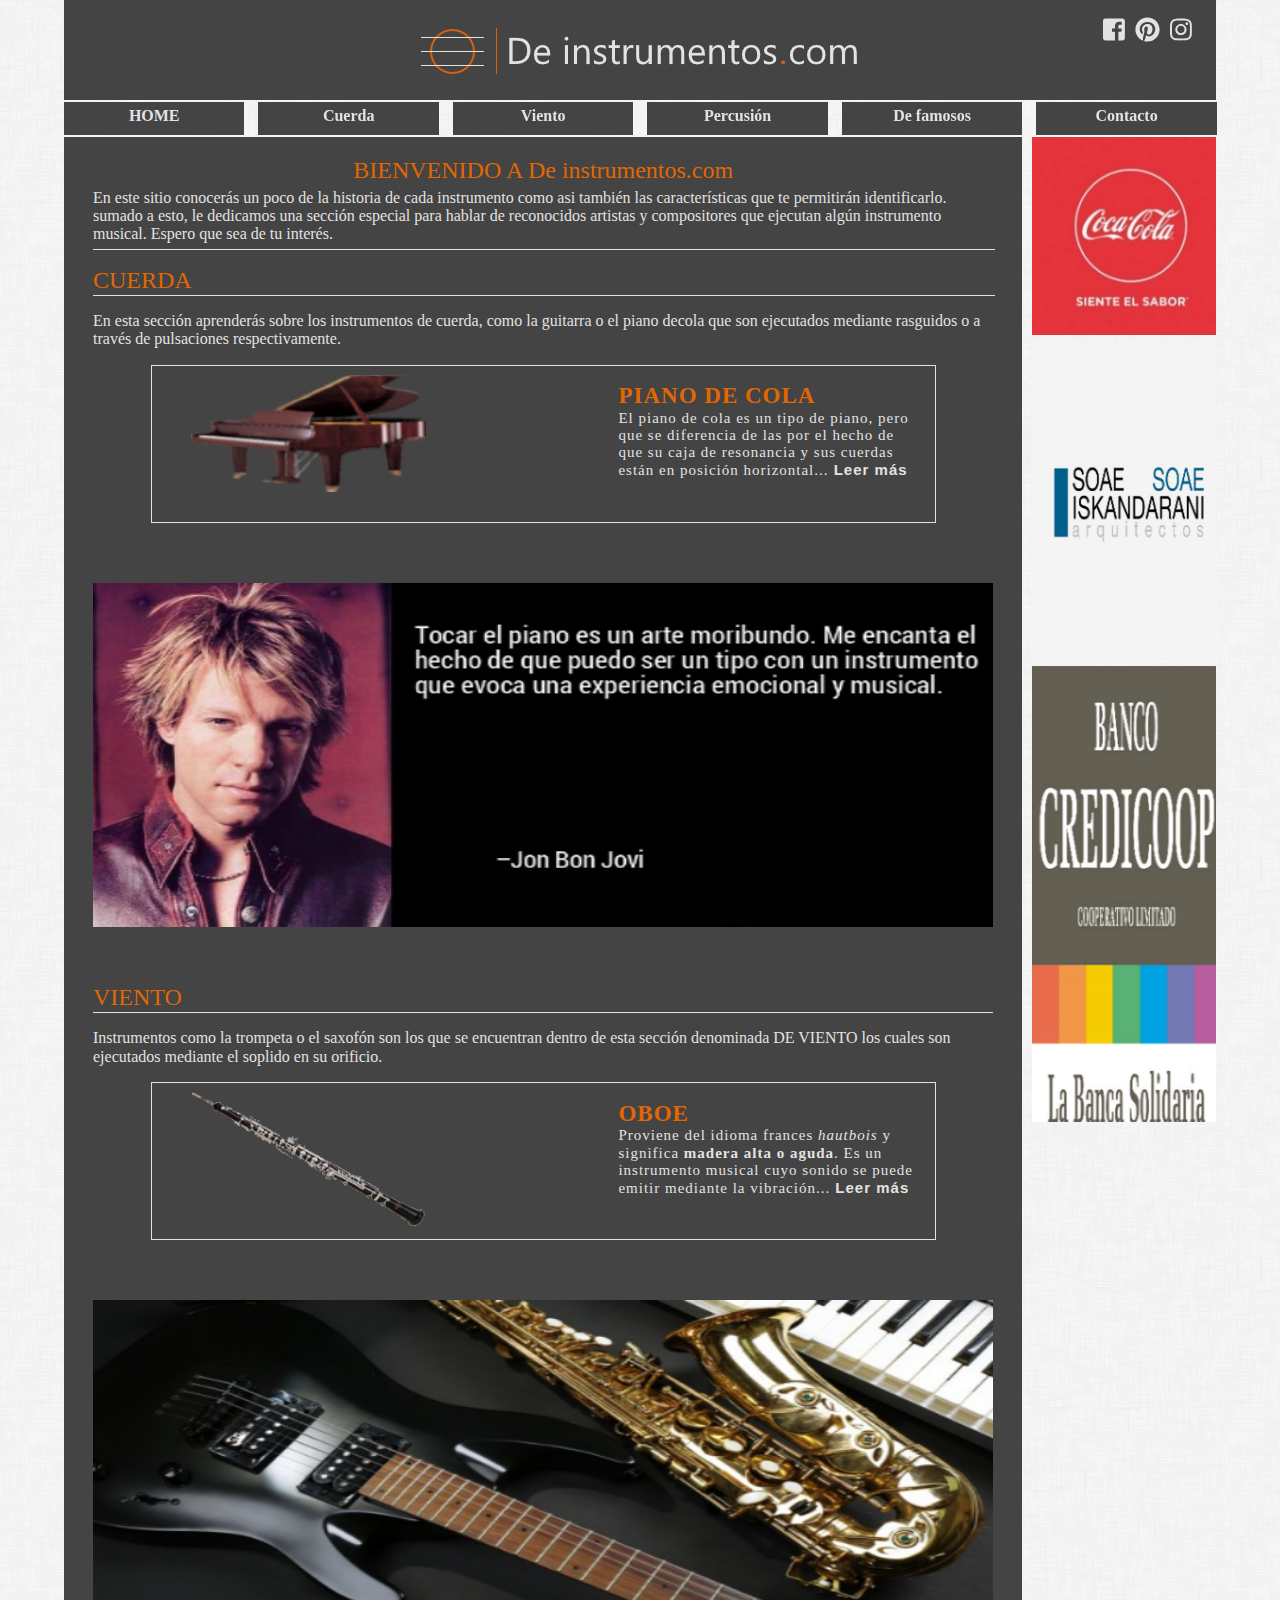
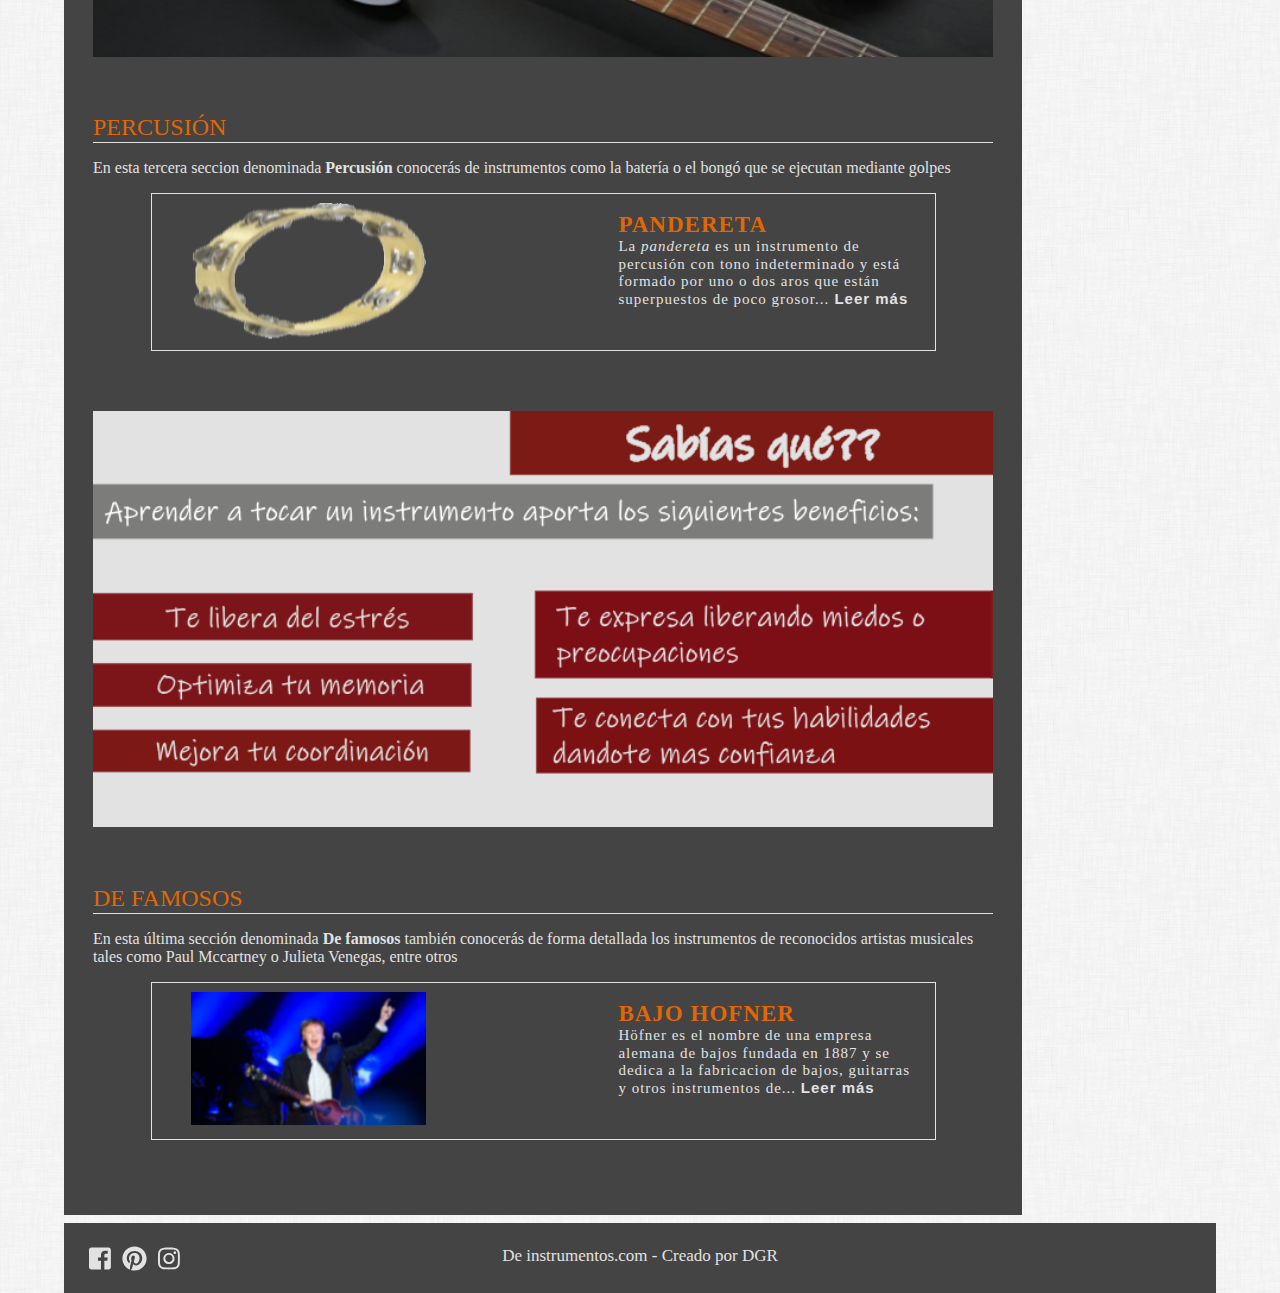
<file: index.html>
<!DOCTYPE html>
<html lang="es">
<head>
	<link rel="stylesheet" href="normalize.css"/>

	<meta charset="utf-8">

	<title>De instrumentos.com</title>

	<!--favicon-->
	<link rel="shortcut icon" href="favicon.ico"/>

	<!--Ajustes de las pantallas-->
	<link rel="stylesheet" type="text/css" href="css/estilos.css"/>

	<meta name="viewport" content="width-device-width initial-scale=1.0">

	<script src="js/all.js"></script>

	<script src="https://code.jquery.com/jquery-3.6.0.min.js"></script><!--importo jquery desde internet para usar sus funcionalidades mediante este link-->
</head>
<body>

<!--contenedor del sitio-->
<div id="contenedor">
	<header>
		<input type="checkbox" id="btn-menu">
		<label for ="btn-menu"><i class="fas fa-bars"></i></label>
		<div id="marca">
			<a href="index.html"><h1 class="logo">De instrumentos.com</h1></a>
		</div>
		<div id="redes">
			<a href="https://es-la.facebook.com/" target="new"> <i class= "socmed fab fa-facebook-square"> </i></a>
			<a href="https://ar.pinterest.com/" target="new"> <i class= "socmed fab fa-pinterest"> </i></a>
			<a href="https://www.instagram.com/" target="new"><i class= "socmed fab fa-instagram"> </i></a>
		</div>
	    <nav>
	    	<ul id="menuprincipal"> <!--EL UL SIGNIFICA QUE LOS ITEMS NO ESTAN ORDENADOS POR NUMEROS COMO EN UN LIBRO DE DERECHO-->
				<li class="li">
					<a href="index.html">HOME</a>
				</li>
				<li class="li">
					<a href="#">Cuerda<i class="arrow fas fa-angle-down"></i></a>
					<ul>
						<li>
							<a href="piano de cola.html">Piano de cola</a>
						</li>
					</ul>
			</li>
			<li class="li">
				<a href="#">Viento<i class="arrow fas fa-angle-down"></i></a>
				<ul>
					<li>
						<a href="oboe.html">Oboe</a>
					</li>
				</ul>
			</li>
			<li class="li">
				<a href="#">Percusión<i class="arrow fas fa-angle-down"></i></a>
				<ul>
					<li>
						<a href="pandereta.html">Pandereta</a>
					</li>
				</ul>
			</li>
			<li class="li">
				<a href="#">De famosos<i class="arrow fas fa-angle-down"></i></a>
				<ul>
					<li>
						<a href="hofner.html">Hofner</a>
					</li>
				</ul>
			</li>
			<li class="li">
				<a href="contacto.html">Contacto</a>
			</li>
		</ul>
		<div style="clear: both"></div><!--sirve para que lo que sigue abajo no tenga float derecha o izquierda-->
	</nav>
	</header>
   <section id="wrapper">
<section>
    <article id="bienvenida">
		<h2>BIENVENIDO A De instrumentos.com </h2>
	 	   <p>  
           En este sitio conocerás un poco de la historia de cada instrumento como asi también las características que te permitirán identificarlo. sumado a esto, le dedicamos una sección especial para hablar de reconocidos artistas y compositores que ejecutan algún instrumento musical. Espero que sea de tu interés.		
		</p>
		<hr noshade="noshade" color="e2e2e2" size="1" width="100%"/>	
	</article>
</section>
<section>
	<article class="introducciones">
		<h3>CUERDA</h3>
		<div class="hr">
		<hr noshade="noshade" color="e2e2e2" width="100%" size="1"/>
		</div>	
			<p>
				En esta sección aprenderás sobre los instrumentos de cuerda, como la guitarra o el piano decola que son ejecutados mediante rasguidos o a través de pulsaciones respectivamente.
			</p>
	</article>
</section>
<section>
	<article class="contenido">
		<img src="Imagenes/piano de cola.png" alt="Piano de cola"/>
		<div class="divs">
		<h4>PIANO DE COLA</h4>
		<p>
			El piano de cola es un tipo de piano, pero que se diferencia de las por el hecho de que su caja de resonancia y sus cuerdas están en posición horizontal...<a href="piano de cola.html"> Leer más </a>
		</p>
		</div>
	</article>
</section>
	<div class="separadores">
		<img src="Imagenes/jon_bon_jovi.png" alt="bon jovi">
	</div>	
	<section class="Wrapper">
		<article class="introducciones">
			<h3>VIENTO</h3>
			<hr noshade="noshade" color="#e2e2e2" size="1"/>
			<p>
				Instrumentos como la trompeta o el saxofón son los que se encuentran dentro de esta sección denominada DE VIENTO los cuales son ejecutados mediante el soplido en su orificio.
			</p>
		</article>
			<article class="contenido">
				<img src="Imagenes/oboe_negro.png" alt="Oboe"/>
				<div class="divs">
					<h4>OBOE</h4>
					<p>
					Proviene del idioma frances <i>hautbois</i> y significa <strong>madera alta o aguda</strong>. Es un instrumento musical cuyo sonido se puede emitir mediante la vibración...<a href="oboe.html"> Leer más</a>
				</p>  
				</div>  
		    </article>
	</section>
	<div class="separadores">
		<img src="Imagenes/instrumentos.png" alt="instrumentos">
	</div>	
		<section class="Wrapper">
			<article class="introducciones">
				<h3>PERCUSIÓN</h3>
				<hr noshade="noshade" color="#e2e2e2" size="1"/>
				<p>
					En esta tercera seccion denominada <strong>Percusión</strong> conocerás de instrumentos como la batería o el bongó que se ejecutan mediante golpes
				</p>
		</article>
			<article class="contenido">
				<img src="Imagenes/pandereta_blanca.png" alt="Pandereta blanca"/>
				<div class="divs">
				<h4>PANDERETA</h4>
				<p>
					La <i>pandereta</i> es un instrumento de percusión con tono indeterminado y está formado por uno o dos aros que están superpuestos de poco grosor...<a href="pandereta.html"> Leer más</a>
				</p>  
				</div>  
		    </article>
	</section>
	<div class="separadores">
		<img src="Imagenes/sabias que.png" alt="sabias que">
	</div>	
	<section class="Wrapper">
		<article class="introducciones">
			<h3>DE FAMOSOS</h3>
			<hr noshade="noshade" color="#e2e2e2" size="1"/>	
			<p>
				En esta última sección denominada <strong>De famosos</strong> también conocerás de forma detallada los instrumentos de reconocidos artistas musicales tales como Paul Mccartney o Julieta Venegas, entre otros
			</p>
		</article>
			<article class="contenido">
				<img src="Imagenes/Paul McCartney.png" alt="Trompeta"/>
				<div class="divs">
					<h4>BAJO HOFNER</h4>
					<p>
						Höfner es el nombre de una empresa alemana de bajos fundada en 1887 y se dedica a la fabricacion de bajos, guitarras y otros instrumentos de...&nbsp<a href="hofner.html">Leer más</a>
					</p>  
				</div>  
		    </article>
	</section>
</section>
<aside>
	<a href="https://www.coca-cola.com.ar/es/home/" target="new"> <img src="Imagenes/coca cola.jpg" width="100%"></a>	
	<a href="http://www.sisarquitectos.com.ar/" target="new"> <img src="Imagenes/sis arquitectos.png" width="100%"></a>
	<a href="	https://www.bancocredicoop.coop/personas" target="new"> <img src="Imagenes/credicoop.png" width="100%"></a>	
</aside>
<footer>
	<div id="box">
		<a href="https://es-la.facebook.com/" target="new"><i class="redsoc fab fa-facebook-square"></i></a>
		<a href="https://www.pinterest.com/" target="new"> <i class="redsoc fab fa-pinterest"> </i></a>
		<a href="https//www.instagram.com/?hl=es-la})" target="new"> <i class="redsoc fab fa-instagram"> </i></a>
	</div>
	<span>De instrumentos.com - Creado por DGR</span>
</footer>
<script src="js/menu.js"></script>
</body>
</html>
</file>
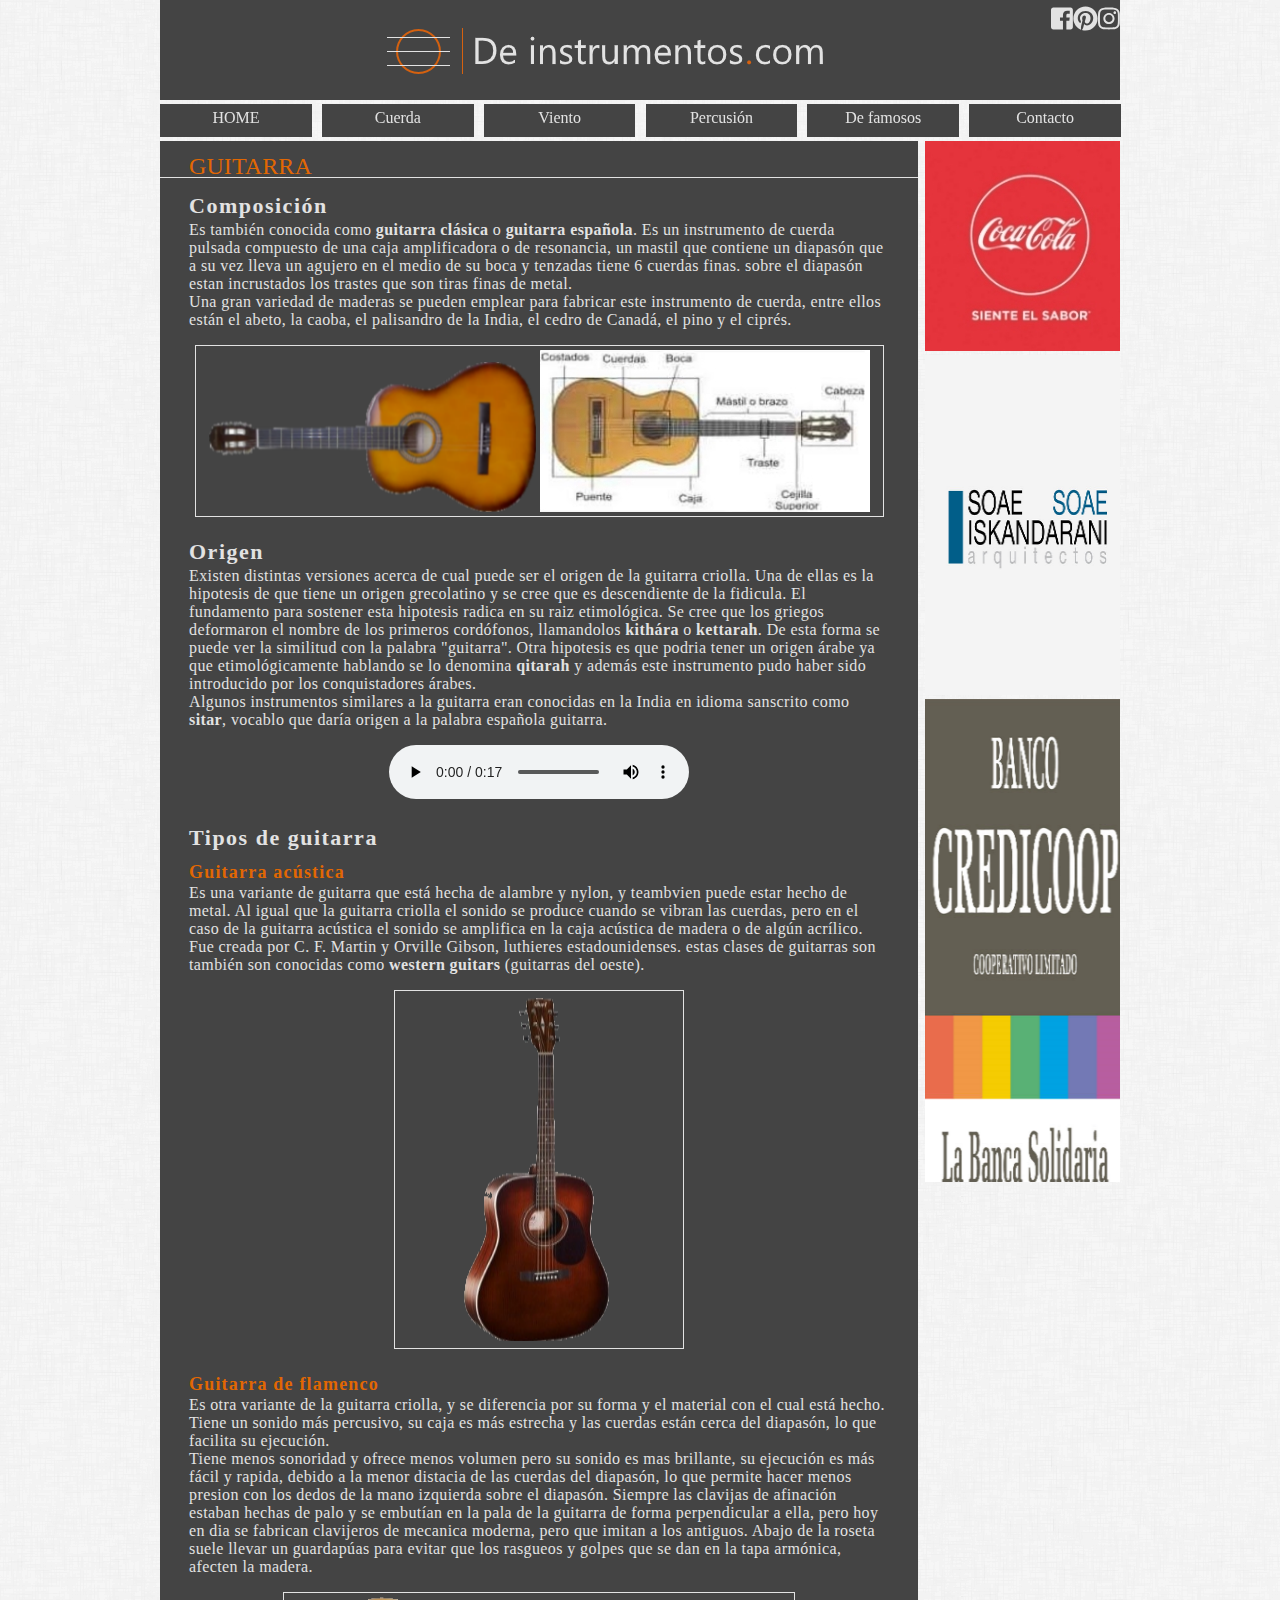
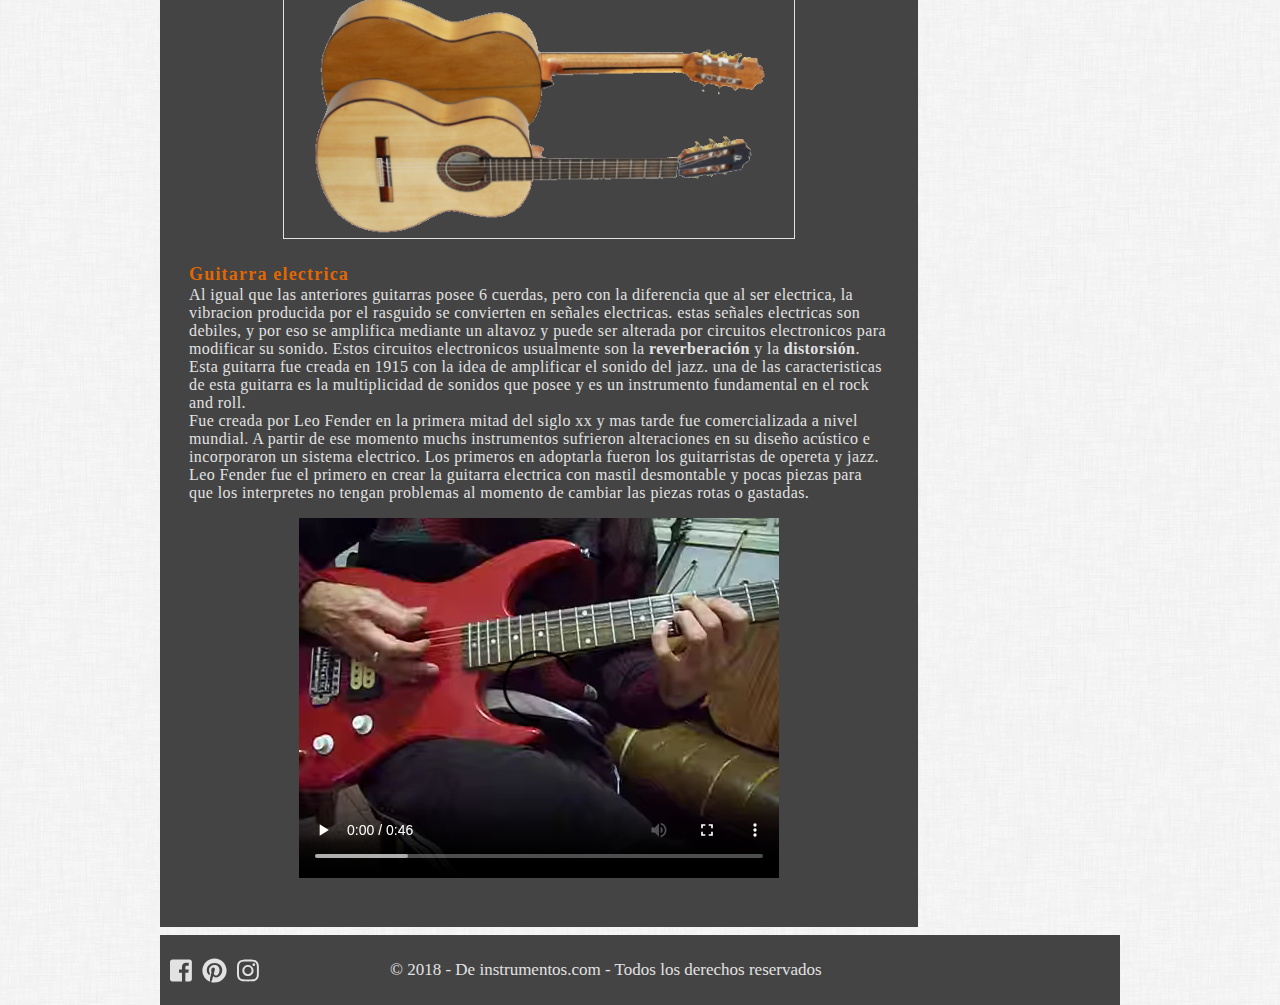
<file: guitarra.html>
<!DOCTYPE html>
<html lang="es">
<head>
	<meta charset="utf-8">
	<title>De instrumentos.com</title>

	<!--favicon-->
	<link rel="shortcut icon" href="favicon.ico"/>

	<!--hoja de estilos css-->
	<link rel="stylesheet" type="text/css" href="guitarra/guitarra.css"/>

	<script src="js/all.js"></script>
	<!--include de html-->
	<script src="https://www.w3schools.com/lib/w3.js"></script><!--sirve para hacer los html include-->
</head>
<body>
<!--contenedor del sitio-->
<main>
<header><!--modificado-->
	<a href="index.html"><h1 class="logo">De instrumentos.com</h1></a>
	<a href="https://www.instagram.com/?hl=es-la" target="new"> <i class="socmed fab fa-instagram"></i></a>
	<a href="https://ar.pinterest.com/" target="new"> <i class="socmed fab fa-pinterest"></i></a>
    <a href="https://es-la.facebook.com/" target="new"> <i class="socmed fab fa-facebook-square"></i></a>
</header>
<nav>
	<ul id="menuprincipal">
			<li>
				<a href="index.html">HOME</a>
			</li>
			<li>
				<a href="#">Cuerda</a>
				<ul>
					<li>
						<a href="#">Frotada</a>
						<ul>
							<li>
								<a href="#">Contrabajo</a>
							</li>
							<li>
								<a href="#">Viola</a>
							</li>
							<li>
								<a href="#">Violin</a>
							</li>
							<li>
								<a href="#">Violoncello</a>
							</li>
						</ul>
					</li>
					<li>
						<a href="#">Percutida</a>
						<ul>
							<li>
								<a href="piano de cola.html">Piano de cola</a>
							</li>
							<li>
								<a href="#">Clavicordio</a>
							</li>
							<li>
								<a href="#">Leona</a>
							</li>
							<li>
								<a href="#">Quijongo</a>
							</li>
						</ul>
					</li>
					<li>
						<a href="#">Pulsada</a>
						<ul>
							<li>
								<a href="cuerda.html">Guitarra</a>
							</li>
							<li>
								<a href="#">Banjo</a>
							</li>
							<li>
								<a href="#">Arpa</a>
							</li>
							<li>
								<a href="#">Lira</a>	
							</li>
						</ul>
					</li>
				</ul>
			</li>
			<li>
				<a href="#">Viento</a>
				<ul>
					<li>
						<a href="#">De madera</a>
						<ul>
							<li>
								<a href="#">Flautin</a>
							</li>
							<li>
								<a href="#">Flauta</a>
							</li>
							<li>
								<a href="#">Oboe</a>
							</li>
							<li>
								<a href="#">Clarinete</a>
							</li>
						</ul>
					</li>
					<li>
						<a href="#">De metal</a>
						<ul>
							<li>
								<a href="#">Corneta</a>
							</li>
							<li>
								<a href="#">Fliscornio</a>
							</li>
							<li>
								<a href="#">Trompeta</a>
							</li>
							<li>
								<a href="#">Trombón</a>
							</li>
						</ul>
					</li>
				</ul>
			</li>
			<li>
				<a href="#">Percusión</a>
				<ul>
					<li>
						<a href="#"> De altura determinada</a>
						<ul>
							<li>
								<a href="#">Membranófonos</a>
								<ul>
									<li>
										<a href="#">Timbales</a>
									</li>
								</ul>
							</li>
							<li>
								<a href="#">Idiófonos</a>
								<ul>
									<li>
										<a href="#">Xilófono</a>
									</li>
									<li>				
										<a href="#">Marimba</a>
									</li>
									<li>
										<a href="#">Campanas tubulares</a>
									</li>	
									<li>
										<a href="#">Vibráfono</a>
									</li>
								</ul>
							</li>
						</ul>
					</li>
					<li>
						<a href="#">De altura indeterminada</a>
						<ul>
							<li>
								<a href="#">Membranófonos</a>
								<ul>
									<li>
										<a href="#">Caja</a>
									</li>
									<li>
										<a href="#">Bombo</a>
									</li>
									<li>
										<a href="#">Pandereta</a>
									</li>
									<li>
										<a href="#">Bongos</a>
									</li>
								</ul>
							</li>
							<li>
								<a href="#">Idiófonos</a>
								<ul>
									<li>
										<a href="#">Platillos</a>
									</li>
									<li>
										<a href="#">Triangulos</a>
									</li>
									<li>
										<a href="#">Maracas</a>
									</li>
									<li>
										<a href="#">Castañuelas</a>
									</li>
								</ul>
							</li>
						</ul>
					</li>
				</ul>
			</li>
			<li>
				<a href="#">De famosos</a>
				<ul>
					<li>
						<a href="#">Paul McCartney</a>
					</li>
					<li>
						<a href="#">Julieta Venegas</a>
					</li>
					<li>
						<a href="#">Liam Gallagher</a>
					</li>
					<li>
						<a href="#">Steven Tyler</a>
					</li>
				</ul>
			</li>
	<li>
		<a href="#">Contacto</a>
	</li>
</ul>
<div style="clear:both"></div>
</nav>
<section id="wrapper">
		<article>
			<h2>GUITARRA</h2>
			<div id="hr">
				<hr noshade="noshade" color="e2e2e2" size="1" width="103.7%"/><!--modificado-->
			</div>
			<h3>Composición</h3>
			<p>
				Es también conocida como <strong> guitarra clásica</strong> o <strong>guitarra española</strong>. Es un instrumento de cuerda pulsada compuesto de una caja amplificadora o de resonancia, un mastil que contiene un diapasón que a su vez lleva un agujero en el medio de su boca y tenzadas tiene 6 cuerdas finas. sobre el diapasón estan incrustados los trastes que son tiras finas de metal.<br>
			    Una gran variedad de maderas se pueden emplear para fabricar este instrumento de cuerda, entre ellos están el abeto, la caoba, el palisandro de la India, el cedro de Canadá, el pino y el ciprés.
			</p>
			<div id="imagenprincipal">
				<img src="Imagenes/guitarra criolla.png" alt="Guitarra criolla"/>
				<img src="Imagenes/partes.jpg" alt="Partes"/>
			</div>	
			<h3>Origen</h3>
			<p>
				Existen distintas versiones acerca de cual puede ser el origen de la guitarra criolla. Una de ellas es la hipotesis de que tiene un origen grecolatino y se cree que es descendiente de la fidicula. El fundamento para sostener esta hipotesis radica en su raiz etimológica. Se cree que los griegos deformaron el nombre de los primeros cordófonos, llamandolos <strong>kithára</strong> o <strong>kettarah</strong>. De esta forma se puede ver la similitud con la palabra "guitarra". Otra hipotesis es que podria tener un origen árabe ya que etimológicamente hablando se lo denomina <strong>qitarah</strong> y además este instrumento pudo haber sido introducido por los conquistadores árabes.<br>
				Algunos instrumentos similares a la guitarra eran conocidas en la India en idioma sanscrito como <strong>sitar</strong>, vocablo que daría origen a la palabra española guitarra.
			</p>
		<div id="audio">
			<audio controls preload="auto">
			<source src="audios/guitarra.mp3" type="audio/mp3">
			<source src="audios/guitarra.wav" type="audio/wav">
			<source src="audios/guitarra.ogg" type="audio/ogg">	
			<embed src="audios/piano.wav"></embed>
			</audio>
		</div>
			<h3>Tipos de guitarra</h3>	
			<h4>
				Guitarra acústica
			</h4>
			<p>
				Es una variante de guitarra que está hecha de alambre y nylon, y teambvien puede estar hecho de metal. Al igual que la guitarra criolla el sonido se produce cuando se vibran las cuerdas, pero en el caso de la guitarra acústica el sonido se amplifica en la caja acústica de madera o de algún acrílico. Fue creada por C. F. Martin y Orville Gibson, luthieres estadounidenses. estas clases de guitarras son también son conocidas como <strong>western guitars</strong> (guitarras del oeste).
			</p>
			<div id="imagen1">
				<img src="Imagenes/guitarra acustica.png" alt="guitarra acustica"/>
			</div>
			<h4>
				Guitarra de flamenco
			</h4>
			<p>
				Es otra variante de la guitarra criolla, y se diferencia por su forma y el material con el cual está hecho. Tiene un sonido más percusivo, su caja es más estrecha y las cuerdas están cerca del diapasón, lo que facilita su ejecución.<br>
				Tiene menos sonoridad y ofrece menos volumen pero su sonido es mas brillante, su ejecución es más fácil y rapida, debido a la menor distacia de las cuerdas del diapasón, lo que permite hacer menos presion con los dedos de la mano izquierda sobre el diapasón. Siempre las clavijas de afinación estaban hechas de palo y se embutían en la pala de la guitarra de forma perpendicular a ella, pero hoy en dia se fabrican clavijeros de mecanica moderna, pero que imitan a los antiguos. Abajo de la roseta suele llevar un guardapúas para evitar que los rasgueos y golpes que se dan en la tapa armónica, afecten la madera.
			</p>
			<div id="imagen2">
				<img src="Imagenes/flamenco.png" alt="flamenco"/>
			</div>
			<h4>
				Guitarra electrica
			</h4>
			<p>
				Al igual que las anteriores guitarras posee 6 cuerdas, pero con la diferencia que al ser electrica, la vibracion producida por el rasguido se convierten en señales electricas. estas señales electricas son debiles, y por eso se amplifica mediante un altavoz y puede ser alterada por circuitos electronicos para modificar su sonido. Estos circuitos electronicos usualmente son la <strong>reverberación</strong> y la <strong>distorsión</strong>. Esta guitarra fue creada en 1915 con la idea de amplificar el sonido del jazz. una de las caracteristicas de esta guitarra es la multiplicidad de sonidos que posee y es un instrumento fundamental en el rock and roll.<br>
				Fue creada por Leo Fender en la primera mitad del siglo xx y mas tarde fue comercializada a nivel mundial. A partir de ese momento muchs instrumentos sufrieron alteraciones en su diseño acústico e incorporaron un sistema electrico. Los primeros en adoptarla fueron los guitarristas de opereta y jazz.<br>
				Leo Fender fue el primero en crear la guitarra electrica con mastil desmontable y pocas piezas para que los interpretes no tengan problemas al momento de cambiar las piezas rotas o gastadas.
			</p>
			<div id="multimedia">
			<video controls>
				<source src="videos/guitarra.mp4" type="video/mpeg"/>
				<source src="videos/guitarra.ogv" type="video/ogv"/>
				<source src="videos/guitarra.webm" type="video/webm"/>
				<embed src="videos/guitarra.mp4"></embed>
				</video>
		    </div>
		</article>
</section>
<aside>
	<a href="https://www.coca-cola.com.ar/es/home/"target="new"> <img src="Imagenes/coca cola.jpg"></a>
	<a href="http://www.sisarquitectos.com.ar/" target="new"><img src="Imagenes/sis arquitectos.png"></a>
	<a href="https://www.bancocredicoop.coop/personas" target="new"><img src="Imagenes/credicoop.png"></a>
</aside>
<footer>
	<a href="https://es-la.facebook.com/" target="new"><i class="redsoc fab fa-facebook-square"></i></a>
	<a href="https://www.pinterest.com/" target="new"> <i class="redsoc fab fa-pinterest"> </i></a>
	<a href="https//www.instagram.com/?hl=es-la" target="new"> <i class="redsoc fab fa-instagram"> </i></a>
	<div id="copyright">
	<span>&copy; <time>2018</time> - De instrumentos.com - Todos los derechos reservados</span>
</file>
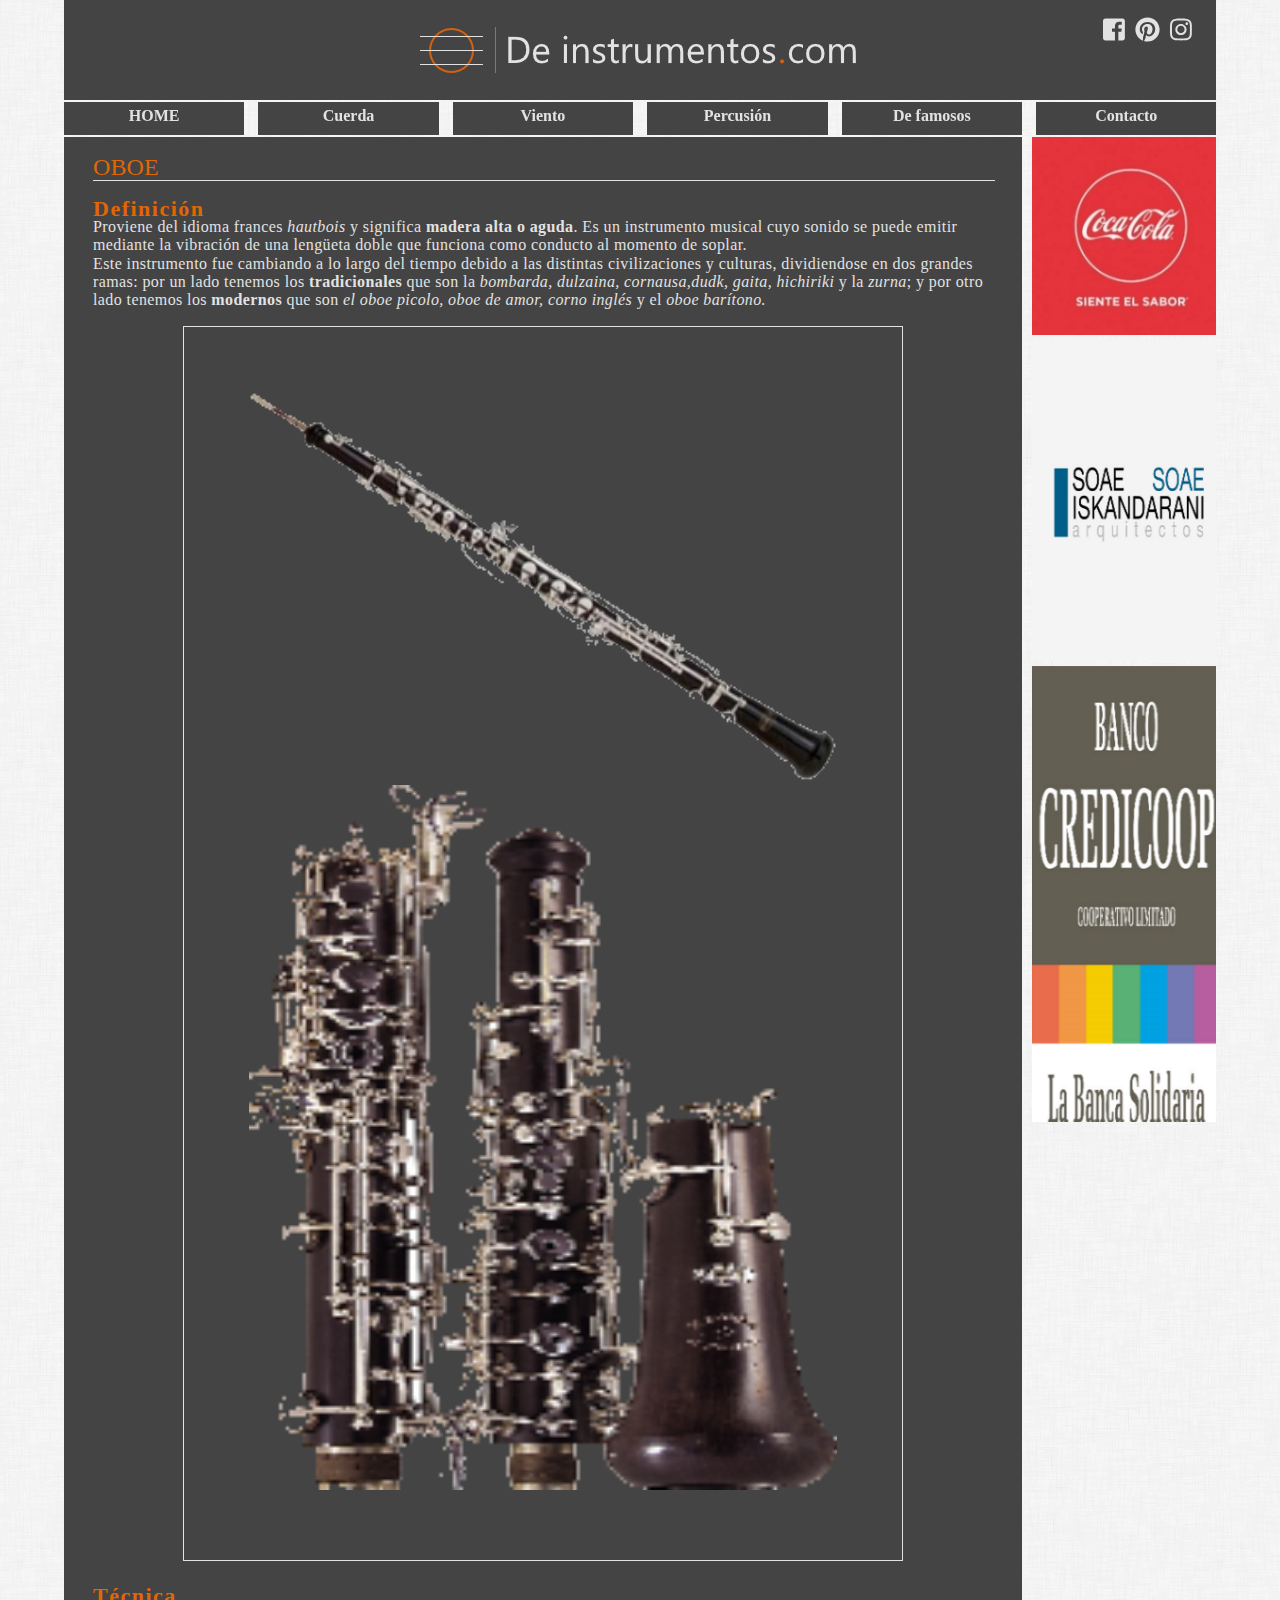
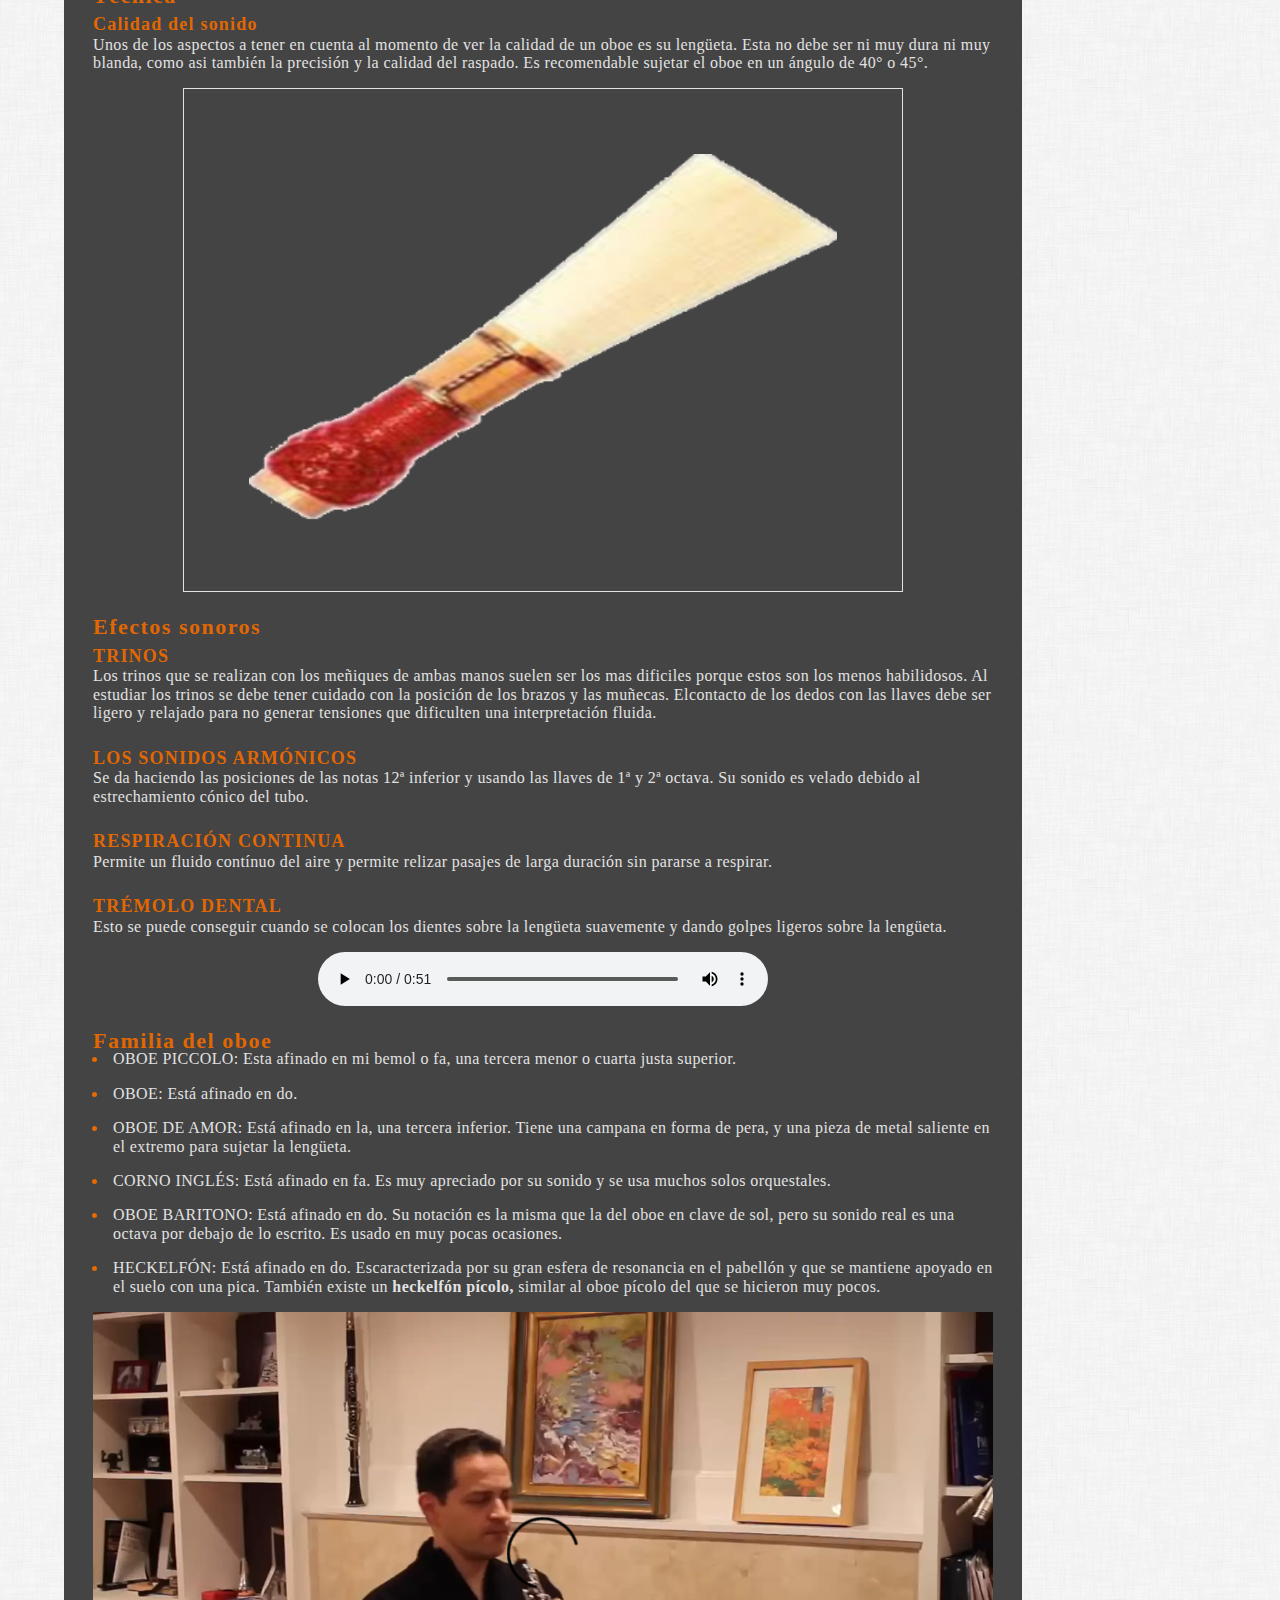
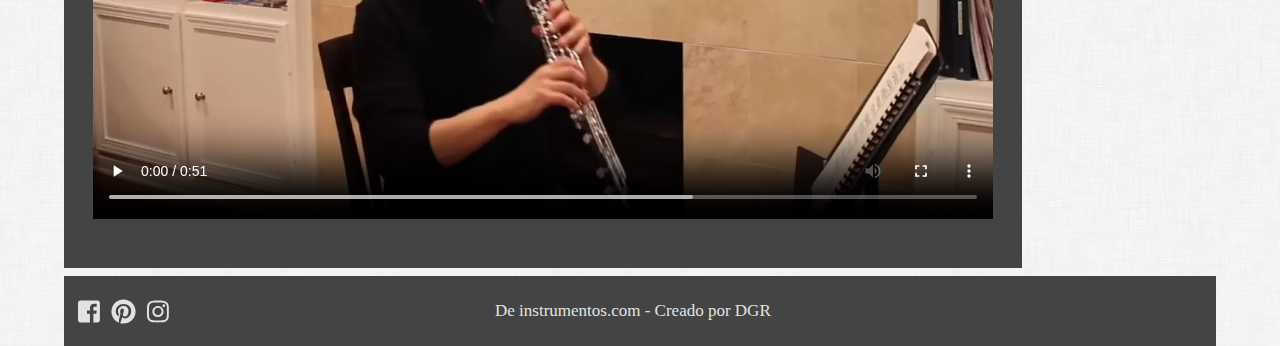
<file: oboe.html>
<!DOCTYPE html>
<html lang="es">
<head>
	<!--normalize-->
	<link rel="stylesheet" href="normalize.css"/>

	<meta charset="UTF-8"><!--el elemento meta con el atributo charset indica que quiero pasar los caracteres (numeros, letras, simbolos) a binario y el valor utf-8 indica que lo quiero mediante esa forma. Codificacion de caracteres siginifica pasar los caracteres a binario. Esto es fundamental ya que las computadoras solo reconocen binario y para eso es necesario hacer este pasaje de numeros a binario--> 

	<title>De instrumentos.com</title>

	<link rel="stylesheet" type="text/css" href="oboe/oboe.css"/>

	 <!--favicon-->
	 <link rel="shortcut icon" href="favicon.ico"/>

	 
	 <link rel="stylesheet" type="text/css" href="oboe/oboe.css"/><!--link rel="stylesheet" significa que quiero enlazar una hoja de estilo a mi estructura html y que esa hoja de estilo se aplique permanentemente e independientemente de otras y para ello uso rel="stylesheet"-->
	 <!--Hoja de estilos-->	

	 <meta name="viewport" content="width-device-width, initial-scale=1.0">

	 <script src="js/all.js"></script><!--sirve como complemento para que se muestren los iconos de las redes sociales. Esta carpeta esta al inicio del proyecto junto con las demas carpetas-->
	 <script src="https://code.jquery.com/jquery-3.6.0.min.js"></script><!--esta url lo encuentro en download jquery, instala el jquery en mi proyecto sirve para habilitar el slidetoggle y otras funciones-->
</head>
<body>
	<div id="contenedor">
		<header>
			<input type="checkbox" id="btn-menu"><!--es el campo-->
			<label for="btn-menu"><i class="menu fas fa-bars"></i></label><!--es el icono-->
			<div id="marca"><a href="index.html"><h1 class="logo">De instrumentos.com</h1></a></div>
		<div id="redes">
			<a href="https://www.instagram.com/?hl=es-la" target="new"><!--target="new" significa que cuando haga click en la red social me va a abrir el sitio de la red social en otra ventana--></a>
			 <i class="socmed fab fa-instagram"></i></a>
		    <a href="https://ar.pinterest.com/" target="new"> <i class="socmed fab fa-pinterest"></i></a>
		    <a href="https://es-la.facebook.com/" target="new"> <i class="socmed fab fa-facebook-square"></i></a>
		</div>
		<nav>
			<ul id="menuprincipal">
				<li class="li">
					<a href="index.html">HOME</a>
				</li>
				<li class="li">
					<a href="#">Cuerda<i class="arrow fas fa-angle-down"></i></a>
					<ul>
						<li>
							<a href="piano de cola.html">Piano de cola</a>
						</li>
					</ul>
				</li>
				<li class="li">
					<a href="#">Viento<i class="arrow fas fa-angle-down"></i></a>
					<ul>
						<li>
							<a href="oboe.html">Oboe</a>
						</li>
					</ul>
				</li>
				<li class="li">
					<a href="#">Percusión<i class="arrow fas fa-angle-down"></i></a>
					<ul>
						<li>
							<a href="pandereta.html">Pandereta</a>
						</li>				
					</ul>
				</li>
				<li class="li">
					<a href="#">De famosos<i class="arrow fas fa-angle-down"></i></a>
					<ul>
						<li>
							<a href="hofner.html">Hofner</a>
						</li>
					</ul>
				</li>
				<li class="li">
					<a href="contacto.html">Contacto</a>
				</li>
			</ul>
				<div style="clear:both"></div><!--elimina el float de los contenidos siguientes-->
		</nav>
		</header>
			<section id="wrapper">
			<article>
				<h2>OBOE</h2>
				<div id="hr">
				<hr noshade="noshade" color="e2e2e2" size="1" width="100%"/><!--SIZE establece el grosor del hr-->
				</div>
				<h3>Definición</h3>	
				<p>
					Proviene del idioma frances <i>hautbois</i> y significa <strong>madera alta o aguda</strong>. Es un instrumento musical cuyo sonido se puede emitir mediante la vibración de una lengüeta doble que funciona como conducto al momento de soplar.<br>
					Este instrumento fue cambiando a lo largo del tiempo debido a las distintas civilizaciones y culturas, dividiendose en dos grandes ramas: por un lado tenemos los <strong>tradicionales</strong> que son la <i>bombarda, dulzaina, cornausa,dudk, gaita, hichiriki</i> y la <i>zurna</i>; y por otro lado tenemos los <strong>modernos</strong> que son <i>el oboe picolo, oboe de amor, corno inglés</i> y el <i>oboe barítono.</i>
				</p>	
				<div id="imagen1">
				<img src="Imagenes/oboe.png" title="Oboe" alt="Oboe"/>
				<img src="Imagenes/oboe2.png" title="Oboe 2" alt="Oboe"/>
				</div>
				<h3>Técnica</h3>
				<h4>Calidad del sonido</h4>
				<p>
					Unos de los aspectos a tener en cuenta al momento de ver la calidad de un oboe es su lengüeta. Esta no debe ser ni muy dura ni muy blanda, como asi también la precisión y la calidad del raspado. Es recomendable sujetar el oboe en un ángulo de 40&deg; o 45&deg;. 
				</p>
				<div id="imagen2">			
				<img src="Imagenes/lengüeta.png" title="Lengüeta" alt="lengüeta">
				</div>
				<h3>Efectos sonoros</h3>
				<h4>TRINOS</h4>
				<p>
					Los trinos que se realizan con los meñiques de ambas manos suelen ser los mas dificiles porque estos son los menos habilidosos. Al estudiar los trinos se debe tener cuidado con la posición de los brazos y las muñecas. Elcontacto de los dedos con las llaves debe ser ligero y relajado para no generar tensiones que dificulten una interpretación fluida.
				</p>
				<h4>LOS SONIDOS ARMÓNICOS</h4>
				<p>
					Se da haciendo las posiciones de las notas 12&ordf; inferior y usando las llaves de 1&ordf; y 2&ordf; octava. Su sonido es velado debido al estrechamiento cónico del tubo.
				</p>
				<h4>RESPIRACIÓN CONTINUA</h4>
				<p>
					Permite un fluido contínuo del aire y permite relizar pasajes de larga duración sin pararse a respirar.
				</p>
				<h4>TRÉMOLO DENTAL</h4>
				<p>
					Esto se puede  conseguir cuando se colocan los dientes sobre la lengüeta suavemente y dando golpes ligeros sobre la lengüeta.	
				</p>
					<audio controls preload="auto">
						<source src="audios/oboe.mp3" type="audio/mp3"/>
						<source src="audios/oboe.ogg" type="audio/ogg"/>
					<source src="audios/oboe.wav" type="audio/wav"/>
						<embed src="audios/oboe.wav"></embed>
					</audio>
				<h3>Familia del oboe</h3>
				<ul id="tiposdeoboe">
					<li>
						<p>
							OBOE PICCOLO: Esta afinado en mi bemol o fa, una tercera menor o cuarta justa superior.
						</p>
					</li>
					<li>
						<p>
							OBOE: Está afinado en do.
						</p>
					</li>
					<li>
						<p>
							OBOE DE AMOR: Está afinado en la, una tercera inferior. Tiene una campana en forma de pera, y una pieza de metal saliente en el extremo para sujetar la lengüeta.
						</p>
					</li>
					<li>
						<p>
							CORNO INGLÉS: Está afinado en fa. Es muy apreciado por su sonido y se usa muchos solos orquestales.
						</p>
					</li>
					<li>
						<p>
							OBOE BARITONO: Está afinado en do. Su notación es la misma que la del oboe en clave de sol, pero su sonido real es una octava por debajo de lo escrito. Es usado en muy pocas ocasiones.
						</p>
					</li>
					<li>
						<p>
							HECKELFÓN: Está afinado en do. Escaracterizada por su gran esfera de resonancia en el pabellón y que se mantiene apoyado en el suelo con una pica. También existe un <strong>heckelfón pícolo,</strong> similar al oboe pícolo del que se hicieron muy pocos.
						</p>
					</li>
				</ul>
					<video controls>
						<source src="videos/oboe.mp4" type="video/mpeg"/>
						<source src="videos/oboe.ogv" type="video/ogv"/>
						<source src="videos/oboe.webm" type="video/webm"/>
						<embed src="videos/oboe.mp4"></embed>
					</video>
			</article>
		</section>
		<aside>	
		 		<a href="https://www.coca-cola.com.ar/es/home/"target="new"> <img src="Imagenes/coca cola.jpg"/></a>
		 		<a href="http://www.sisarquitectos.com.ar/" target="new"><img src="Imagenes/sis arquitectos.png"/></a>
	 			 <a href="https://www.bancocredicoop.coop/personas" target="new"><img src="Imagenes/credicoop.png"/></a>
	 	</aside>
		<footer>
			<div id="box">
				<a href="https://es-la.facebook.com/" target="new"><i class="redsoc fab fa-facebook-square"></i></a>
				<a href="https://www.pinterest.com/" target="new"> <i class="redsoc fab fa-pinterest"> </i></a>
				<a href="https//www.instagram.com/?hl=es-la" target="new"> <i class="redsoc fab fa-instagram"></i></a>
			</div>
				<span>De instrumentos.com - Creado por DGR</span>
		</footer>
	</div>	
	<script src="js/menu.js"></script>
</body>
</html>
</file>
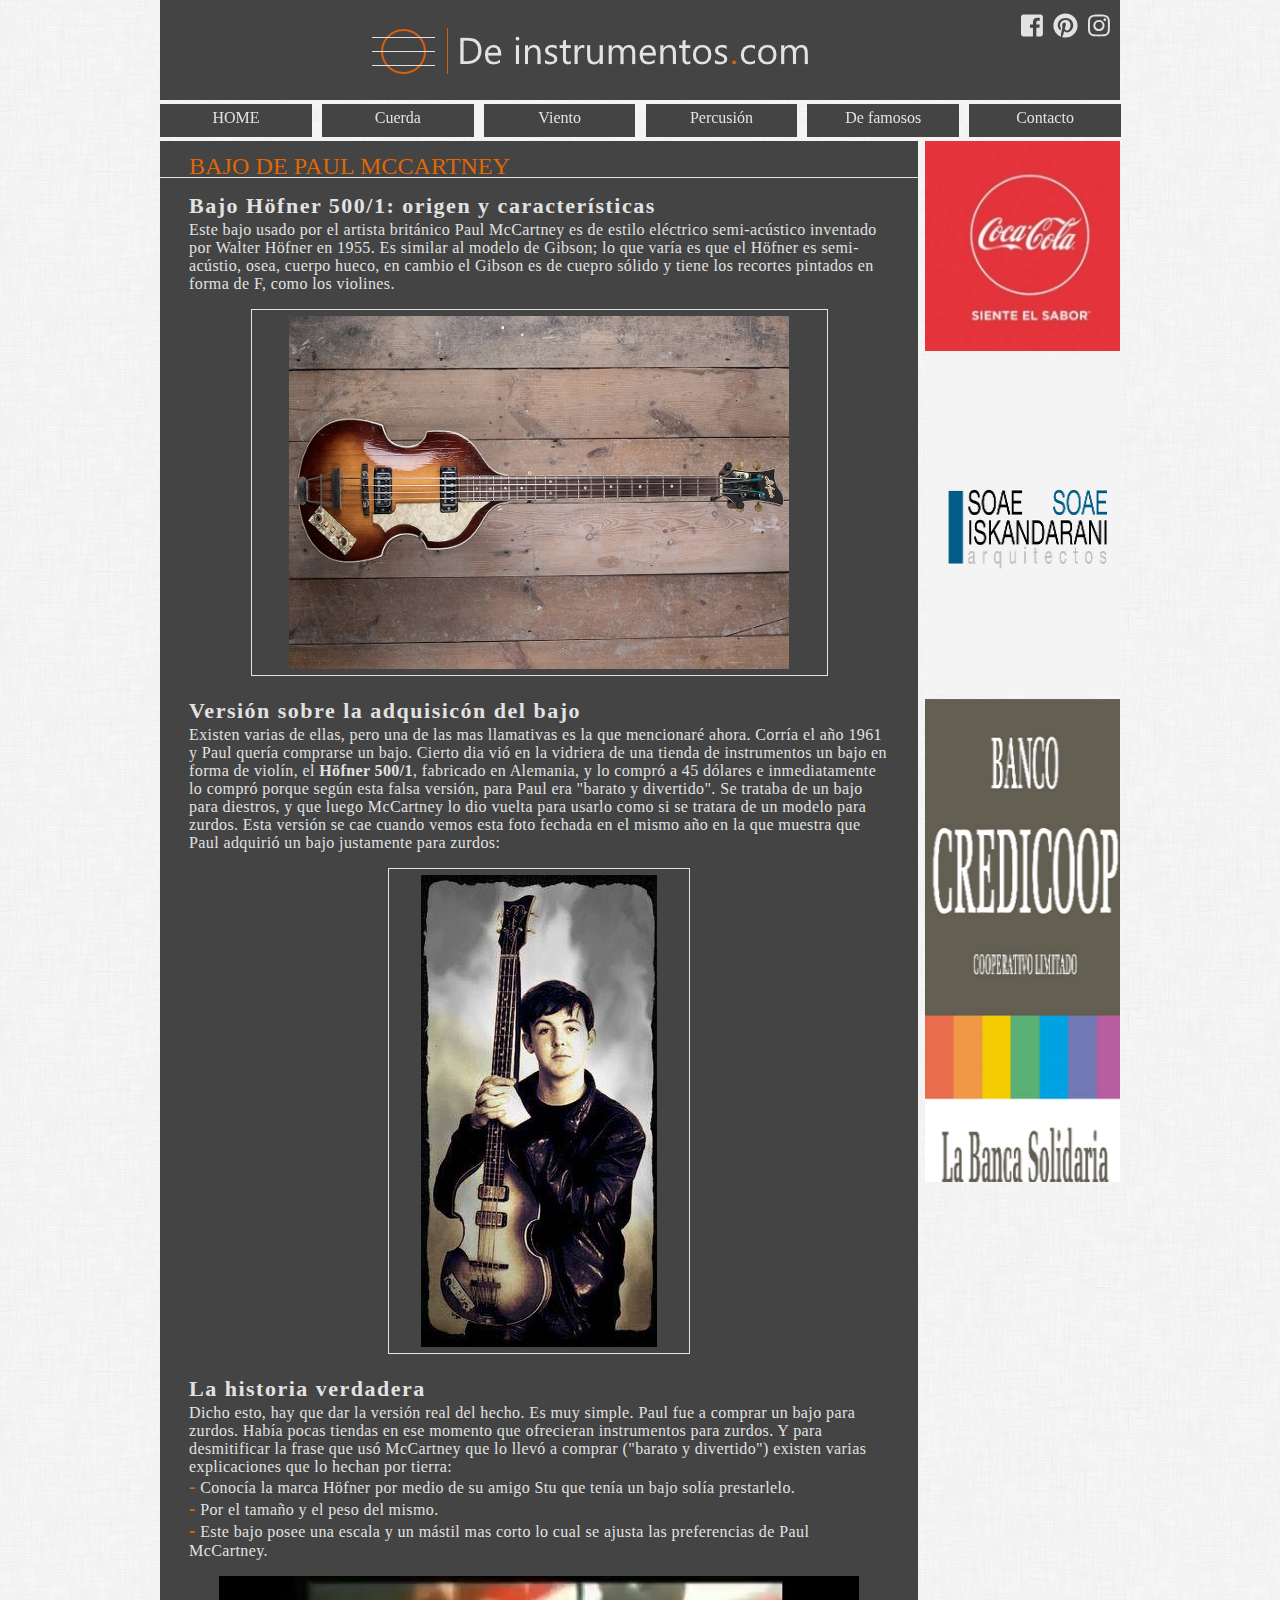
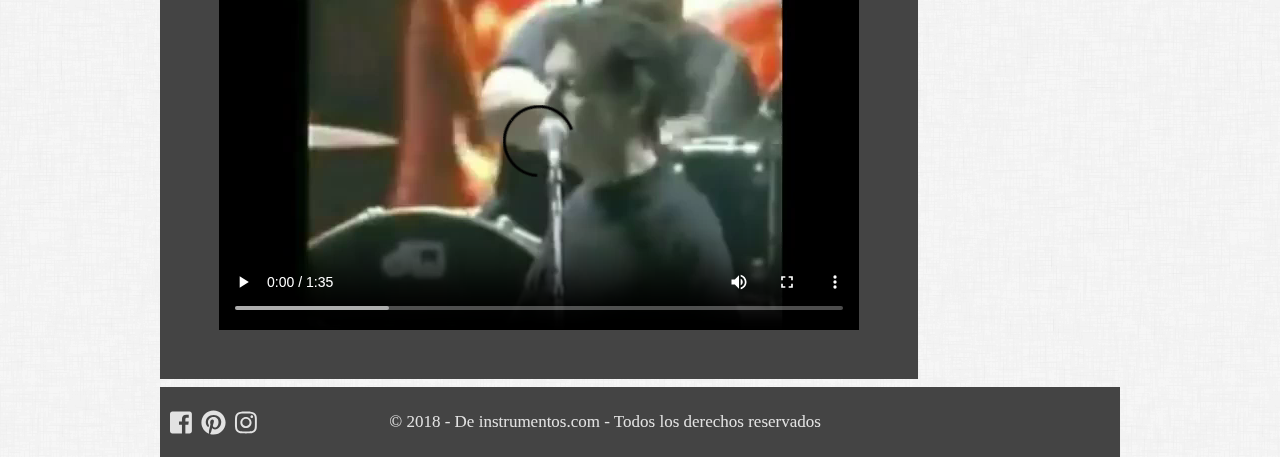
<file: Paul.html>
<!DOCTYPE html>
<html lang="es">
<head>
	<meta charset="UTF-8">

	<title>De instrumentos.com</title>

	<link rel="shortcut icon" href="favicon.ico"/>

	<link rel="stylesheet" type="text/css" href="de_famosos/Paul.css"/>

	<script src="js/all.js"></script>
</head>
<body>
	<main>
		<header>
			<a href="index.html"><h1 class="logo">De instrumentos.com</h1></a>
			<a href="https://www.instagram.com/?hl=es-la" target="new">
			<i class="socmed fab fa-instagram"></i></a>
			<a href="https://ar.pinterest.com/" target="new"><i class="socmed fab fa-pinterest"></i></a>
			<a href="https://es-la.facebook.com/" target="new"><i class="socmed fab fa-facebook-square"></i></a>
		</header>

		<nav>
			<ul id="menuprincipal">
				<li>
					<a href="index.html">HOME</a>
				</li>
				<li>
					<a href="#">Cuerda</a>
					<ul>
						<li>
							<a href="#">Frotada</a>
							<ul>
								<li>
									<a href="#">Contrabajo</a>
								</li>
								<li>
									<a href="#">Viola</a>
								</li>
								<li>
									<a href="#">Violoncello
									</a>
								</li>
							</ul>
						</li>
						<li>
							<a href="#">Percutida</a>
							<ul>
								<li>
									<a href="piano de cola.html">piano de cola</a>
								</li>
								<li>
									<a href="#">Clavicordio</a>
								</li>
								<li>
									<a href="#">Leona</a>
								</li>
								<li>
									<a href="#">Quijongo</a>
								</li>
							</ul>
						</li>
						<li>
							<a href="#">Pulsada</a>
							<ul>
								<li>
									<a href="guitarra.html">Guitarra</a>
								</li>
								<li>
									<a href="#">Banjo</a>
								</li>
								<li>
									<a href="#">Arpa</a>
								</li>
								<li>
									<a href="#">Lira</a>
								</li>
							</ul>
						</li>
					</ul>
				</li>
				<li>
					<a href="#">Viento</a>
					<ul>
						<li>
							<a href="#">De madera</a>
							<ul>
								<li>
									<a href="#">Flautin
									</a>
								</li>
								<li>
									<a href="#">Flauta</a>
								</li>
								<li>
									<a href="oboe.html">Oboe</a>
								</li>
								<li>
									<a href="#">Clarinete</a>
								</li>
							</ul>
						</li>
						<li>
							<a href="#">De metal</a>
							<ul>
								<li>
									<a href="#">Corneta</a>
								</li>
								<li>
									<a href="#">Fliscornio</a>
								</li>
								<li>
									<a href="#">Trompeta
									</a>
								</li>
								<li>
									<a href="#">Trombón</a>
								</li>
							</ul>
						</li>
					</ul>
				</li>
				<li>
					<a href="#">Percusión</a>
					<ul>
						<li>
							<a href="#">De altura determinada</a>
							<ul>
								<li>
									<a href="#">Membranófonos</a>
									<ul>
										<li>
											<a href="#">Timbales</a>
										</li>
									</ul>
								</li>
								<li>
									<a href="#">Idiófonos</a>
									<ul>
										<li>
											<a href="#">Xilófono</a>
										</li>
										<li>
											<a href="#">Marimba</a>
										</li>
										<li>
											<a href="#">Campanas tubulares</a>
										</li>
										<li>
											<a href="#">Vibráfono</a>
										</li>
									</ul>
								</li>
							</ul>
						</li>
						<li>
							<a href="#">De altura indeterminada</a>
							<ul>
								<li>
									<a href="#">Membranófonos</a>
									<ul>
										<li>
											<a href="#">Caja</a>
										</li>
										<li>
											<a href="#">Bombo
											</a>
										</li>
										<li>
											<a href="#">Pandereta</a>
										</li>

										<li>
											<a href="#">Bongos
											</a>
										</li>
									</ul>
								</li>
								<li>
									<a href="#">Idiófonos</a>
									<ul>
										<li>
											<a href="#">Platillos</a>
										</li>
										<li>
											<a href="#">Triángulos</a>
										</li>
										<li>
											<a href="#">Maracas</a>
										</li>
										<li>
											<a href="#">Castañuelas</a>
										</li>
									</ul>
								</li>
							</ul>
						</li>
					</ul>
				</li>
				<li>
					<a href="de famosos.html">De famosos</a>
					<ul>
						<li>
							<a href="#">Paul McCartney</a>
						</li>
						<li>
							<a href="#">Julieta Venegas</a>
						</li>
						<li>
							<a href="#">Steven Tyler</a>
						</li>
						<li>
							<a href="#">Liam Gallagher</a>
						</li>
					</ul>
				</li>
				<li>
					<a href="#">Contacto
					</a>
				</li>
			</ul>
			<div style="clear:both"></div>
		</nav>
		<section id="wrapper">
			<article>
				<h2>BAJO DE PAUL MCCARTNEY</h2>
				<div id="hr">
					<hr color="e2e2e2" noshade="noshade" size="1" width="103.7%"/>
				</div>
				<h3>
					Bajo H&ouml;fner 500/1: origen y características
				</h3>
				<p>
					Este bajo usado por el artista británico Paul McCartney es de estilo eléctrico semi-acústico inventado por Walter H&ouml;fner en 1955.
					Es similar al modelo de Gibson; lo que varía es que el H&ouml;fner es semi-acústio, osea, cuerpo hueco, en cambio el Gibson es de cuepro sólido y tiene los recortes pintados en forma de F, como los violines.
				</p>
					<div id="wrapperbajo">
						<img src="Imagenes/hofner.png" title="H&ouml;fner" alt="H&ouml;fner"/>
					</div>
				<h3>Versión sobre la adquisicón del bajo</h3>
				<p>
					Existen varias de ellas, pero una de las mas llamativas es la que mencionaré ahora.
					Corría el año 1961 y Paul quería comprarse un bajo. Cierto dia vió en la vidriera de una tienda de instrumentos un bajo en forma de violín, el <span style="font-weight:700"> H&ouml;fner 500/1</span>, fabricado en Alemania, y lo compró a 45 dólares e inmediatamente lo compró porque según esta falsa versión, para Paul era "barato y divertido". Se trataba de un bajo para diestros, y que luego McCartney lo dio vuelta para usarlo como si se tratara de un modelo para zurdos. Esta versión se cae cuando vemos esta foto fechada en el mismo año en la que muestra que Paul adquirió un bajo justamente para zurdos:
				</p>
				<div id="wrapperpaul">
					<img src="Imagenes/Paul Hofner.jpg" title="Paul McCartney" alt="Paul McCartney"/>
				</div>
				<h3>La historia verdadera</h3>
				<p>
					Dicho esto, hay que dar la versión real del hecho. Es muy simple. Paul fue a comprar un bajo para zurdos. Había pocas tiendas en ese momento que ofrecieran instrumentos para zurdos. Y para desmitificar la frase que usó McCartney que lo llevó a comprar ("barato y divertido") existen varias explicaciones que lo hechan por tierra:<br>
					<span class="guion">-</span> Conocía la marca H&ouml;fner por medio de su amigo Stu que tenía un bajo solía prestarlelo.<br>
					<span class="guion">-</span> Por el tamaño y el peso del mismo.<br>
					<span class="guion">-</span> Este bajo posee una escala y un mástil mas corto lo cual se ajusta las preferencias de Paul McCartney.
				</p>
				<div id="multimedia">
					<video controls>
						<source src="videos/Paul_bajo.mp4" type="video/mpeg"/>
						<source src="videos/Paul_bajo.ogv" type="video/ogv"/>
						<source src="videos/Paul_bajo.webm" type="video/webm"/>
						<embed src="videos/Paul_bajo.mp4"></embed>
					</video>
				</div>
			</article>
		</section>
		<aside>
			<a href="https://www.cocacolalatinamerica.com/ar/es/home" target="new">
				<img src="Imagenes/coca cola.jpg"/>
			</a>
			<a href="http://www.sisarquitectos.com.ar/" target="new">
				<img src="Imagenes/sis arquitectos.png"/>
			</a>
			<a href="https://www.bancocredicoop.coop/personas" target="new">
				<img src="Imagenes/credicoop.png"/>
			</a>
		</aside>
		<footer>
			<div id="wrapper_redsoc">
				<a href="https://es-la.facebook.com/" target="new">
				<i class="redsoc fab fa-facebook-square"></i></a>
				<a href="https://www.pinterest.com/" target="new"> 
				<i class="redsoc fab fa-pinterest"></i></a>
				<a href="https//www.instagram.com/?hl=es-la" target="new">
		 		<i class="redsoc fab fa-instagram"></i></a>
			</div>
			<span>&copy; <time>2018</time> - De instrumentos.com - Todos los derechos reservados</span>
		</footer>
	</main>	
</body>		
</html>
</file>
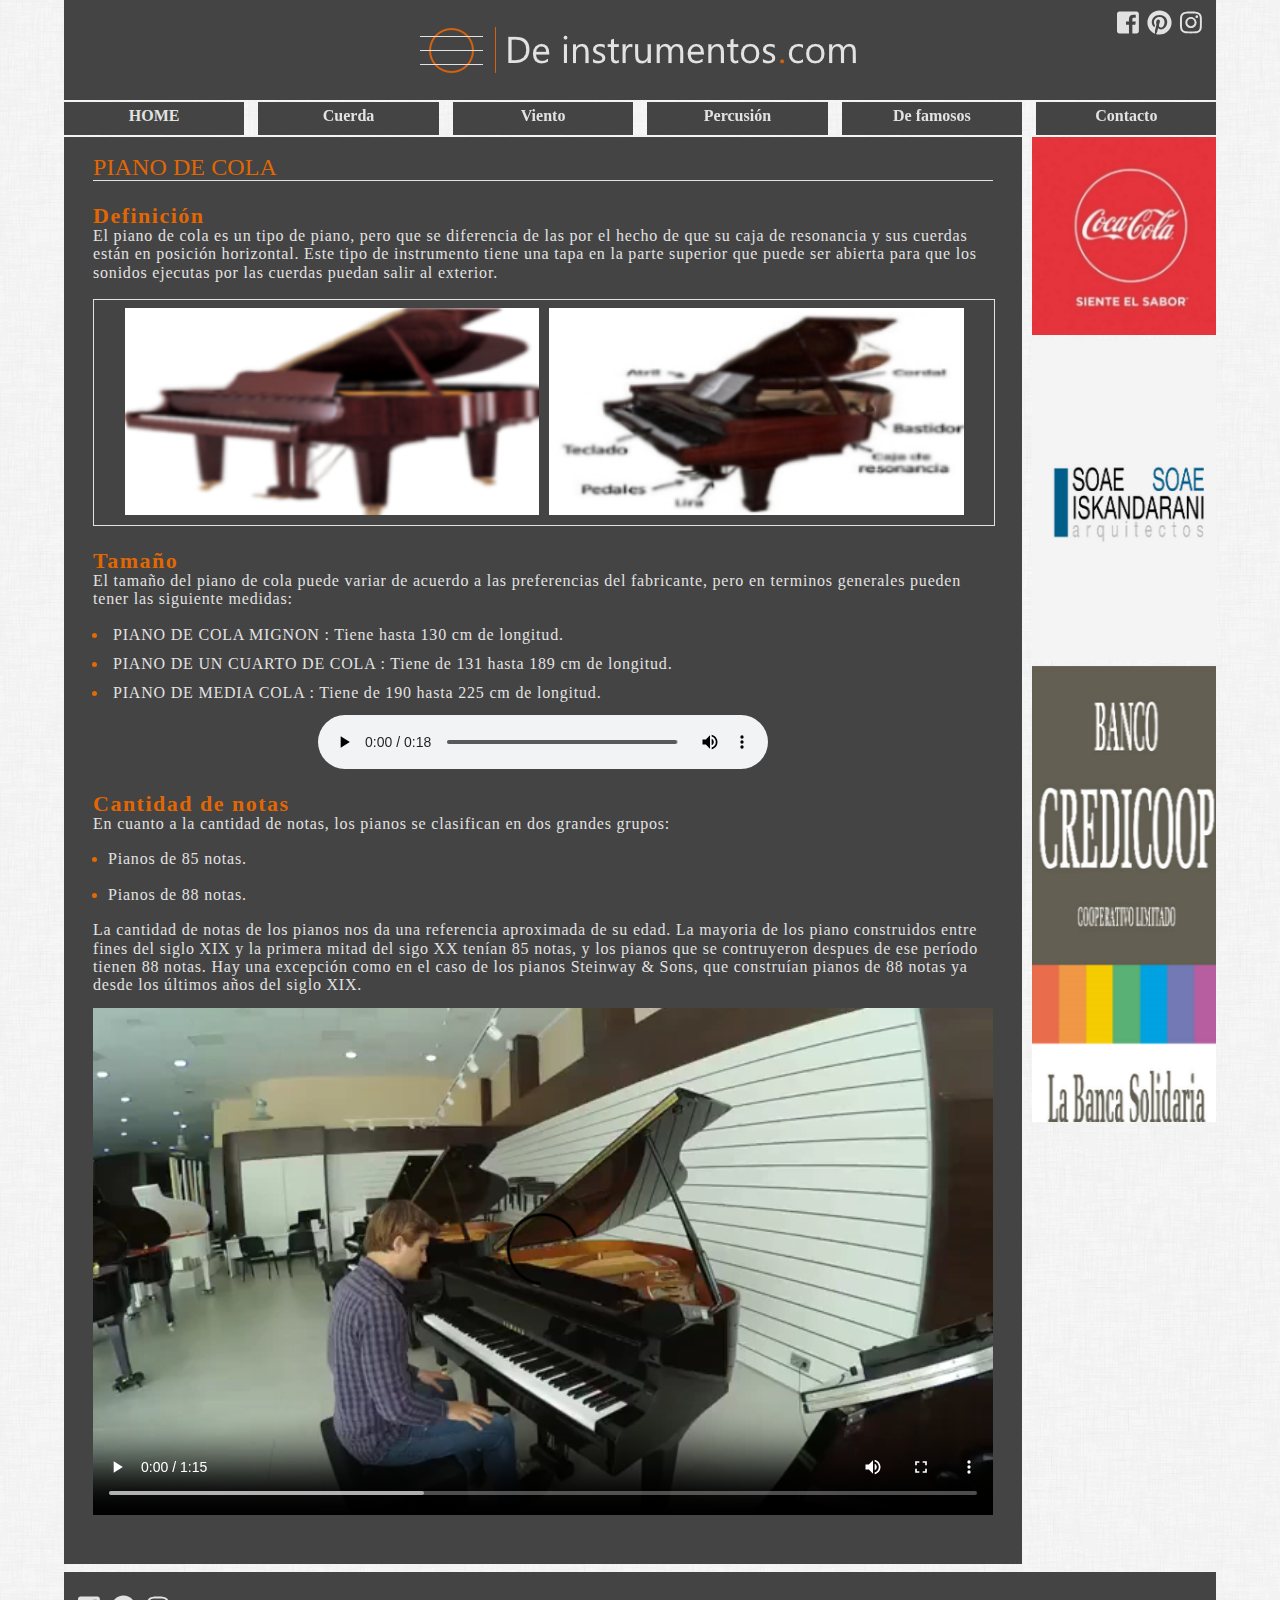
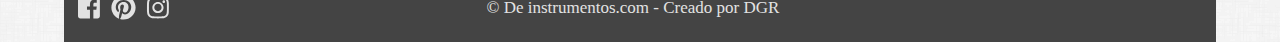
<file: piano de cola.html>
<!DOCTYPE html>
<html lang="es">
<head>
	<link rel="stylesheet" href="normalize.css"/>

	<meta charset="utf-8">

	<title>De instrumentos.com</title>

	<!--favicon-->
	<link rel="shortcut icon" href="favicon.ico"/>

	<!--Escritorio-->
	<link rel="stylesheet" type="text/css" href="pianodecola/piano.css"/>

	<meta name="viewport" content="width-device-width initial-scale=1.0"/>

	<script src="js/all.js"></script>

	<script src="https://code.jquery.com/jquery-3.6.0.min.js"></script>
</head> 
<body>

<!--contenedor del sitio-->
<div id="contenedor">
	<header>
		<input type="checkbox" id="btn-menu"><!--es el campo-->
		<label for="btn-menu"><i class="menu fas fa-bars"></i></label>
		<div id="marca"><a href="index.html"><h1 class="logo">De instrumentos.com</h1></a></div>
	<div id="redes">
		<a href="https://es-la.facebook.com/" target="new"> <i class= "socmed fab fa-facebook-square"> </i></a>
		<a href="https://ar.pinterest.com/" target="new"> <i class= "socmed fab fa-pinterest"> </i></a>
		<a href="https://www.instagram.com/" target="new"><i class= "socmed fab fa-instagram"> </i></a>		
	</div>
	<nav>
		<ul id="menuprincipal">
			<li class="li">
				<a href="index.html">HOME</a>
			</li>
			<li class="li">
				<a href="#">Cuerda<i class="arrow fas fa-angle-down"></i></a>
				<ul>
					<li>
						<a href="piano de cola.html">Piano de cola</a>
					</li>
				</ul>
			</li>
			<li class="li">
				<a href="#">Viento<i class="arrow fas fa-angle-down"></i></a>
				<ul>
					<li>
						<a href="oboe.html">Oboe</a>
					</li>
				</ul>
			</li>
			<li class="li">
				<a href="#">Percusión<i class="arrow fas fa-angle-down"></i></a>
				<ul>
					<li>
						<a href="pandereta.html">Pandereta</a>
					</li>
				</ul>
			</li>
			<li class="li">
				<a href="#">De famosos<i class="arrow fas fa-angle-down"></i></a>
				<ul>
					<li>
						<a href="Hofner.html">Hofner</a>
					</li>
				</ul>
			</li>
			<li class="li">
				<a href="contacto.html">Contacto</a>
			</li>
		</ul>
	<div style="clear:both"></div>
	</nav>
</header>
	<section id="wrapper">
		<article>
			<h2>PIANO DE COLA</h2>
				<hr noshade="noshade" color="e2e2e2" size="1"/><!--modificado-->		
			<h3>Definición</h3>
			<p>
				El piano de cola es un tipo de piano, pero que se diferencia de las por el hecho de que su caja de resonancia y sus cuerdas están en posición horizontal. Este tipo de instrumento tiene una tapa en la parte superior que puede ser abierta para que los sonidos ejecutas por las cuerdas puedan salir al exterior.
			</p>
			<div id="imagenprincipal">
				<img id="img" src="Imagenes/piano de cola.png" alt="piano de cola"/>
				<img id="img2" src="Imagenes/piano.jpg" alt="Piano"/>
			</div>
			<h3>Tamaño</h3>
			<p>
				El tamaño del piano de cola puede variar de acuerdo a las preferencias del fabricante, pero en terminos generales pueden tener las siguiente medidas: <br>
				<ul id="tiposdepiano">
					<li>
						<p>
						<span>PIANO DE COLA MIGNON :</span> Tiene hasta 130 cm de longitud.
						</p>
					</li>
					<li>
						<p>
						<span>PIANO DE UN CUARTO  DE COLA :</span> Tiene de 131 hasta 189 cm de longitud.
						</p>
					</li>
					<li>
						<p>
						<span>PIANO DE MEDIA COLA :</span> Tiene de 190 hasta 225 cm de longitud.
						</p>
					</li>
				</ul>
			</p>	
				<audio controls preload="auto"><!--Con preload= "auto" iniciamos la descarga y almacenamiento temporal anticipado de parte del audio en el bufer (memoria) <del></del> programa del audio-->
					<source src="audios/piano.mp3" type="audio/mp3">
					<source src="audios/piano.ogg" type="audio/ogg">
					<source src="audios/piano.wav" type="audio/wav">
					<embed src="audios/piano.wav"></embed>
				</audio>
			<h3>Cantidad de notas</h3>	
			<p>
				En cuanto a la cantidad de notas, los pianos se clasifican en dos grandes grupos:<br>
				<ul id="clasificaciones">
					<li>
						<p>
						Pianos de 85 notas.
						</p>
					</li>
					<li>
						<p>
						Pianos de 88 notas.
						</p>
					</li>
				</ul>
			</p>
			<p id="notas">	
				La cantidad de notas de los pianos nos da una referencia aproximada de su edad. La mayoria de los piano construidos entre fines del siglo XIX y la primera mitad del sigo XX tenían 85 notas, y los pianos que se contruyeron despues de ese período tienen 88  notas. Hay una excepción como en el caso de los pianos Steinway &amp; Sons, que construían pianos de 88 notas ya desde los últimos años del siglo XIX.
			</p>
			<video controls>
				<source src="videos/piano.mp4" type="video/mpeg"/>
				<source src="videos/piano.ogv" type="video/ogv"/>
				<source src="videos/piano.webm" type="video/webm"/>
				<embed src="videos/piano.mp4"></embed>
			</video>				
		</article>
</section>
<aside>
	 <a href="https://www.coca-cola.com.ar/es/home/"target="new"> <img src="Imagenes/coca cola.jpg" width="100%"></a>
	 <a href="http://www.sisarquitectos.com.ar/" target="new"><img src="Imagenes/sis arquitectos.png" width="100%"></a>
	 <a href="https://www.bancocredicoop.coop/personas" target="new"><img src="Imagenes/credicoop.png" width="100%"></a>
</aside>
<footer>
	<div id= "box">
		<a href="https://es-la.facebook.com/" target="new"><i class="redsoc fab fa-facebook-square"></i></a>
		<a href="https://www.pinterest.com/" target="new"> <i class="redsoc fab fa-pinterest"> </i></a>
		<a href="https//www.instagram.com/?hl=es-la" target="new"> <i class="redsoc fab fa-instagram"> </i></a>
	</div>
	<div id="copyright">
	<span>&copy; De instrumentos.com - Creado por DGR</span>
	</div>
</footer>	
</div>
<script src="js/menu.js"></script>
</body>
</html>
</file>
<file: css/estilos.css>
body{
	background:url("../Imagenes/dust_scratches.png");
	margin:0 auto;
	padding:0;
}
	#contenedor{
		margin:0 auto;
		max-width: 1360px;
		width: 90%;
	}
		header{
			background:rgb(68,68,68);
			box-sizing:border-box;
			height:100px;
			padding-top:6px;
			position:fixed;
			text-align:center;
			top:0px;
			width:90%;
		}
			header #btn-menu{
				display:none;
			}
			header label{
				display:none;
			}
			header #marca{
				margin-left: auto;
				margin-right: auto;
				width: 446px;
			}
				header #marca .logo{
					background:url(../Imagenes/Logo.png);
					background-repeat:no-repeat;
					display:inline-block;
					height:47px;
					text-indent:-3000px;	
					width:438px;
				}
			header #redes{
				float: right;
				margin-right: 18px;
				margin-top: -79px;
			}
				header #redes .socmed{
					color:rgb(226,226,226);
					font-size:25px;
					margin-right: 6px;
					transition:0.4s;		
				}
					header #redes .socmed:hover{
					color:rgba(232, 105, 0, 0.99);
				}
 			nav{				
 				margin-top: -10px;
 			}  	
 				nav #menuprincipal{		
 					list-style-type:none;
					padding: 0;
   				 	width:101.7%;
   				}
 					nav #menuprincipal .li{
 						background:rgb(68,68,68);
  						float:left; 
 						margin-right:1.2%;
 						position:relative;
 						width: 15.4%;
					}
 						nav #menuprincipal .li a{
 							color:rgb(226,226,226);
 							display:block;
 							height:28px;
 							text-decoration:none;
 							font-family:"Yu Gothic Ui light", "Homizio light", "Homizio Nova Light";
 							font-weight:bold;
 							padding-top:5px;
 							transition:0.3s; 				
 						}
 							nav #menuprincipal .li a:hover{
 								background:rgb(62,62,62);
 								color:rgba(232,105,0, 0.99);
 				   			}
 								nav #menuprincipal .li .arrow{
 									display:none;
 								}
 									nav #menuprincipal .li ul{
 										background:rgb(68,68,68);
 										box-sizing: border-box;
 										display:none;
  										list-style-type:none;
  										position:absolute;
  										width:148px;
  									} 				    
 										nav #menuprincipal .li:hover ul{
 											display:block;
 				   						}
 				    						nav #menuprincipal .li ul li{
 												margin-left:-40px;				
				   							}
												 nav #menuprincipal .li ul li a{
													font-weight:normal;
												}
		#wrapper{
			background: rgb(68,68,68);
			box-sizing:border-box;
			float:left;
			margin-bottom:8px;
			margin-top:137px;
			padding-bottom: 15px;
			padding-left:29px;			
			padding-right:29px;
			width:83.2%;
		}				    
			#wrapper #bienvenida{
				box-sizing:border-box;
				margin-bottom:12px;
				margin-top:70px;
				width:100%;
			}
				#wrapper #bienvenida h2{
					color:rgba(232, 105, 0, 0.99);
					font-family:"Homizio light", "Homizio Nova Light", "Homizio Nova";
					font-weight:400;
					text-align:center;
					margin-bottom:-12px;
					margin-top:-50px;
				}
					#wrapper #bienvenida p{
						color:rgb(226,226,226);	
						font-family: "Homizio Medium", "Homizio", "Homizio thin";
						font-weight:500;
						margin-bottom:-3px;
					}
.introducciones h3{
	color:rgba(232, 105, 0, 0.99);
	font-family:"Homizio light", "Homizio Nova Light", "Homizio Nova";
	font-size:24px;
	font-weight:400;
	height:34px;
	margin-bottom:-14px;
	margin-top:3px;
	padding-top:5px;
}
	.introducciones > p{
		color:rgb(226,226,226);
		font-family:"Homizio Medium", "Homizio", "Homizio thin";
}
	.contenido{
     	border:0.9px solid;
		color:#e2e2e2;
		margin-bottom: 60px;
		margin-left: auto;
		margin-right: auto;
		padding-top:5px;
		padding-bottom: 3%;
		width:87%;
	}
		.contenido img{
			float:left;
			margin-left:5%;
			margin-top:4px;
			width: 30%;
		}
		.contenido .divs{
			margin-top: -18px;
			padding-right: 18px;
		}
			.contenido h4{
				color:rgba(232, 105, 0, 0.99);	
				font-family:"Homizio light", "Homizio Nova Light", "Homizio Nova";
				font-weight:bolder;
				font-size:23px;
				letter-spacing: 1px;                                                                                                           px;
				margin-left:61%;
				margin-bottom:-15px;		
			}
			.contenido p{	
				margin-left:61%;
				font-family:"Homizio Medium", "Homizio", "Homizio thin";
				font-size:15px;
				letter-spacing: 1px;
				/*colocando esto de width 40% el ancho se ajusta por el lado izquierdo y deja un margen derecho, como si hubiera colocado un padding-right:tanto valor por ciento en el .contenido;
				background:lime;*/
			}
				.contenido a{
					color:rgb(226,226,226);
					font-family: "Arial", "Helvetica", sans-serif;
					font-weight:700;
					text-decoration:none;
				}
		.separadores img{
			margin-bottom: 45px;
			width:100%;
		}
		aside{
			float:right;
			margin-top: 137px;
			width:16%;
		}
		footer{
		    background: rgb(68,68,68);
			box-sizing: border-box;
			clear: both;
			color: rgb(226,226,226);
			font-family: "Yu gothic UI light", "Homizio light", "Homizio Nova Light";
			font-size: 17px;
			height: 70px;
			padding-top: 23px;
			text-align: center;
		}
			footer #box{
				float: left;							
				margin-left: 14px;
				width: 120px;
				height: 25px;
			}
				footer #box .redsoc{
					color: rgb(226,226,226);
					font-size: 25px;
					margin-right: 7px;
				}
					footer #box .redsoc:hover{
						color: rgba(232, 105, 0, 0.99);
						transition: 0.4s;
					}
						footer span{
							display: block;
							margin-left: auto;
							margin-right: auto;
							width: 290px;
						}
/*moviles*/
@media screen and (min-width: 0px) and (max-width: 480px){
	#contenedor{
	width:100%;
}
header{
	height:50px;
	padding-top:14px;
	width:100%;	
}
	header label{
		border:solid 1px rgb(226,226,226);
		box-sizing: border-box;
		color: rgb(226,226,226);
		display: block;
		margin-left: 14px;
		margin-top: -1px;
		padding-bottom: 1.5px;
		padding-left: 4.5px;
		padding-right: 5px;
		padding-top: 2.5px;
		position: absolute;
	}
	#btn-menu:checked ~ nav #menuprincipal{
	transform:translateX(0%);
}
	header #marca{
		height: 25px;
		margin-left: auto;
		margin-right: auto;
		margin-top: -1px;
		width: 219px;
	}
		header #marca .logo{
			background:url("../Imagenes/logo_responsive.png");
			background-repeat:no-repeat;
			margin-top:2px;
			height:20px;
			width:206px;
		}
	header .socmed{
		display:none;
	}	
	nav{
		text-align:left;		
	}
		nav #menuprincipal{
			top:52px;
			margin:0;
			padding-left:0%;
			transform:translateX(-110%);
			transition:all 0.1s;
		}
			nav #menuprincipal .li{
				background:rgba(62,62,62);
				box-sizing:border-box;
				float:none;
				padding-left:0px;
				width:70%;
			}
				nav #menuprincipal .li .arrow{
					display:block;
					float:right;
					margin-right:16px;
					margin-top:4px;
				}
					nav #menuprincipal .li a{
						padding-left:17px;
					}
						nav #menuprincipal .li a:hover{
							background:rgb(62,62,62);
							color:rgb(226,226,226);
						}
							nav #menuprincipal .li ul{
								margin-left:15%;
								position: static;
								width: auto;
							}
								nav #menuprincipal .li:hover ul{
								 	display:none;
								}
									nav #menuprincipal .li ul li a{
										font-weight:normal;
									}
										nav #menuprincipal .li ul li a:hover{
											background:rgb(68,68,68);
										}
#wrapper{
	float:none;
	margin-top:52px;
	padding-bottom:12px;
	padding-left:29px;
	padding-right:29px;
	padding-top:1px;
	width:100%;
}
	.wrapper #bienvenida{
		margin-top:69px;
	}
	.contenido{
		height:auto;
		padding-right:19px;
	}
		.contenido img{
			float:none;
			display:block;
			width:90%;
			margin-bottom: 27px;
		    margin-left: auto;
		    margin-right: auto;
		}
		.contenido h4{
			margin-left:5.5%;
			margin-top:2px;
			margin-bottom:-13px;
		}
		.contenido  p{
			box-sizing:border-box;
			margin-left:5.5%;
			padding-right:12px;
			width:100%;
			}
aside{
	float:none;
	margin-top: 0;
	width:100%;
}
footer{
	height: auto;
	padding-top: 12px;
	padding-bottom: 12px;
	padding-left: 25px;
	padding-right: 25px;
	padding-top: 12px;
}
	footer #box{
		float: none;
		margin-left: auto;
		margin-right: auto;
		margin-bottom: 7px;
		padding-left: 7px;
	}
		footer #box .redsoc:hover{
			color: rgb(226,226,226);
		}
		footer span{
			width: auto;
		}
}
/*tablets*/
@media screen and (min-width: 481px) and (max-width: 768px){
#contenedor{
	width:100%;
}
	#contenedor header{
		height:50px;
		padding-top:0px;
		width:100%;
	}	
		#contenedor header label{
			border:solid 1px rgb(226,226,226);
			box-sizing: border-box;
			color: rgb(226,226,226);
			display: block;
			margin-left: 14px;
			margin-top: 13px;
			padding-bottom: 1.5px;
			padding-left: 4.5px;
			padding-right: 5px;
			padding-top: 2.5px;
			position: absolute;
		}
		#btn-menu:checked ~ nav #menuprincipal{
			transform:translateX(0%);
		}
	header #marca .logo{
		background:url("../Imagenes/logo_responsive.png");
		background-repeat:no-repeat;
		margin-left: auto;
		margin-right: auto;
		margin-top:15px;
		height:20px;
		width:205px;
	}
	header .socmed{
		display:none;
	}
	nav{
		text-align:left;
	}
		nav #menuprincipal{
			top:52px;
			transform:translateX(-110%);
			transition:all 0.1s;
		}
			nav #menuprincipal .li{
				background:rgba(62,62,62);
				width:70%;	
				/*en nav #menuprincipal (estilos.css) el width esta en 71.2%, si coloco en li de tablets (por ejemplo) width:100% ese ancho abarcara todo el ancho de su padre nav#menuprincipal, si coloco 50%, abarcara la mitad de su padre*/;
			}
				nav #menuprincipal .li .arrow{
					display:block;
					float:right; 
					margin-right:16px;
					margin-top:4px;
				}
					nav #menuprincipal .li a{
						padding-left:17px;
					}
						nav #menuprincipal .li ul{
							margin-left:15%;
							position:static;
							width:auto;
						}
						nav #menuprincipal .li a:hover{
						 	background:rgb(62,62,62);
						 	color:rgb(226,226,226);
						}
						nav #menuprincipal .li:hover ul{
							display:none;
						}
						nav #menuprincipal .li ul li a:hover{
							background:rgb(68,68,68);
						}
	#wrapper{
		margin-top:52px;
		padding-top:1px;
		width:100%;
		padding-bottom:12px;
	}
		#wrapper .contenido{
			box-sizing:border-box;
			padding-left:65px;
			padding-right:25px;
		}
			#wrapper .contenido p{
				float:none;
			}
		#wrapper .contenido img{
			margin-left:0%;
			margin-top:17px;
		}
		#wrapper .contenido h4{
			font-size:23px;
		}
	aside{
		margin-top: 0px;
		width:100%;
	}
	footer{
		height: auto;
		padding-top: 12px;
		padding-bottom: 12px;
		padding-left: 25px;
		padding-right: 25px;
		padding-top: 12px;
	}
		footer #box{
			float: none;
			margin-left: auto;
			margin-right: auto;
			margin-bottom: 7px;
			padding-left: 7px;
		}
				footer #box .redsoc:hover{
					color: rgb(226,226,226);
				}
				footer span{
					width: auto;
				}
	}
</file>
<file: guitarra/guitarra.css>
body{
	margin:0;/*quita los margenes de los 4 lados. Se va a notar mas cuando la pagina este terminada*/
	background:url("../Imagenes/dust_scratches.png");
}
main{
	margin-right:auto;
	margin-left:auto; /*este y el de abajo sirven para que juntos puedan centrar horizontalmente el contenido del body, es decir con respecto al eje x*/
	width:960px;	
}
/*cabecera*/
header{/*modificado*/
	background:rgb(68,68,68);
	box-sizing:border-box;
	height:100px;
	padding-top:6px;
	position:fixed;
	text-align:center;
	top:0px;
	width:960px;
	}
	.logo{
		background:url(../Imagenes/Logo.png);
		background-repeat:no-repeat;
		display:inline-block;/*con esto permito que las redes sociales entren al header(esto es posible cuando le coloco INLINE)*/
		height:47px;
		text-indent:-3000px;	
		width:438px;
		}
	.socmed{
	color:rgb(226,226,226);
	font-size:25px;
	float:right;
	transition:0.4s;
	}
	.socmed:hover{
		color:rgba(232, 105, 0, 0.99);
	    }		
nav{
 	margin-top:88px;
 	text-align:center;
 	/*margin-left:-50px: colocada aca mueve la caja nav hacia izquierda o derecha y arrastra al menu*/
 	}  	
  	/*es un ul contenedor del menu principal*/
 	#menuprincipal{
 		height:35px;
 		position:fixed;
 		list-style-type:none;
 		width:102%;
 		margin-left:-50px;/*colocado aca mueve hacia izquierda o derecha solo todo el menu principal respetando sus margenes que estan en el selector li*/	
		}
 		/*estilos del menu principal*/
 		#menuprincipal li{
 			background:rgb(68,68,68);
 			box-sizing:border-box;
  			float:left;
 			height:33px; 
 			margin-left:10.3px;
 			position:relative;
 			width:151.50px;
 			}
 			/*estilos del hipervinculo*/
 			#menuprincipal li a{
 				color:rgb(226,226,226);
 				display:block;
 				height:28px;
 				text-decoration:none;
 				font-family:"Yu Gothic Ui light", "Homizio light", "Homizio Nova Light";
 				padding-top:5px;
 				transition:0.3s; 				
 				}
 				/*efectos sobre el hipervinculo*/
 				#menuprincipal li a:hover{
 					background:rgb(62,62,62);
 					color:rgba(232,105,0, 0.99);
 				    }
 				/*estilos sobre el contenedor de las listas secundarias*/ 
 				#menuprincipal li ul{
 					display:none;
 					list-style-type:none;
 					margin-left:-50.3px;
 					position:absolute;
 					z-index:1;
 					z-index:2;
 				    }
 				/*efecto que se da cuando hago click sobre el menu principal y afecta tanto al menu secundario como a los siguientes*/
 				#menuprincipal li:hover >ul{
 					display:block;
 				    }
 				    /*efectos sobre todos los li secundarios y siguientes de todos los ul scundarios y siguientes*/
 					#menuprincipal li ul li{
 					width:178px;
				    }
				    /*efectos sobre todos los ul secundarios y siguientes de todos los li secundarios y siguientes*/
 					#menuprincipal li ul li ul{
 						left:100%;
 						top:0px;
					}
#wrapper{
	background:rgb(68,68,68);
 	box-sizing:border-box;
 	float:left;
 	margin-bottom:8px;
 	margin-top:53px;
 	padding-left:29px; 
 	padding-right:29px;
  	width:79%;/*modificado*/
 	}
	article h2{
		color:rgba(232, 105, 0, 0.99);
		font-family:"Homizio light", "Homizio Nova Light","Homizio Nova";
		letter-spacing:0.1px;
		font-weight:200;
		margin-top:12px;
		margin-bottom:-11px;/*modificado*/
		}
		#hr{
			margin-left:-29px;/*modificado*/
			margin-bottom:-7px;
		    }
	article h3{
		color:rgb(226,226,226);
		font-family:"Homizio Nova Light", "Novizio Nova";
		font-size:22px;
		letter-spacing:1.5px;
		margin-bottom:-14px;/*modificado*/
	    }
	#audio{
		text-align:center;
		}
	article h4{
		color:rgba(232,105,0, 0.99);
		font-family:"homizio light", "Homizio Nova Light", "Homizio Nova";
		font-weight:600;
		font-size:18px;
		letter-spacing:1.2px;
		margin-top:25px;
		margin-bottom:-15px;/*modificado*/
	}
	article p{
		color:rgb(226,226,226);
		font-family:"Homizio Nova", "Homizio Nova Light";
		letter-spacing:0.4px;/*modificado*/		
	}
		#imagenprincipal{/*es un div*/
		border:solid 0.9px;
		color:rgb(226,226,226);
		margin-left:auto;
		margin-right:auto;
		padding-top:4px;
		text-align:center;		
		width:687px;/*modificado*/
	}	
		#imagen1{
			border:solid 0.5px;
			box-sizing:border-box;
			color:rgb(226,226,226);
			margin-right:auto;
			margin-left:auto;
			padding-left:69px;
			padding-top:7px;
			padding-bottom:3px;
			width:290px;/*modificado*/
		}
		#imagen2{/*modificado*/
			border:solid 0.5px;
			color:rgb(226,226,226);
			margin-left:auto;
			margin-right:auto;
			padding-top:1px;
			text-align:center;
			width:510px;/*modificado*/
		}
		#multimedia{
			text-align:center;
			margin-bottom:45px;
}
aside{
	float:right;
	margin-top:53px;
	margin-right:3px;			
	width:20%;
	}	
footer{
		background:rgb(68,68,68);
		box-sizing:border-box;
		clear:both;
		color:rgb(226,226,226);
		font-family:"Yu gothic UI light", "Homizio light", "Homizio Nova Light";
		font-size:17px;
		height:70px;
		padding-top:18px;/*este se aplica incluso al redsoc(porque es un valor en general)*/
	    }
		.redsoc{
		color:rgb(226,226,226);
		float:left;
		font-size:25px;
		margin-left:10px;
		margin-top:5px;
		transition:0.4s;
		}
		.redsoc:hover{
			color:rgba(232,105,0, 0.99);
			}
	#copyright{
		margin:7px auto;
		width:500px;
		}
</file>
<file: oboe/oboe.css>
body{
	background:url("../Imagenes/dust_scratches.png");
	margin:0 auto;
	padding: 0;
}
#contenedor{
	margin: auto;
	max-width: 1360px;
	width: 90%;
	}
/*cabecera*/
header{
	background:rgb(68,68,68);
	box-sizing:border-box;
	height:100px;
	position:fixed;
	top:0px;
	width: 90%;
	}
	header #btn-menu{
		display:none;
	}
	header label{
		display: none;
	}
	#marca{
		margin-left:auto;
		margin-right:auto;
		margin-top:5px;
		width:440px;
	}
	.logo{
		background:url(../Imagenes/Logo.png);
		background-repeat:no-repeat;
		display:inline-block;
		height: 47px;
		text-indent:-3000px;	
		width:438px;
		}
	#redes{
		float:right;
		margin-right:14px;
		margin-top:-85px;
	}
	.socmed{
	color:rgb(226,226,226);
	font-size:25px;
	margin-right:10px;
	margin-top:7px;
	float:right;
	transition:0.4s;
	}
	.socmed:hover{
		color:rgba(232, 105, 0, 0.99);
	    }

/*contenedor general primero*/
 nav{ 
 	 margin-top:-9px;
 	 text-align:center;
 	/*margin-left:-50px: colocada aca mueve la caja nav hacia izquierda o derecha y arrastra al menu*/
 	}  	
  	/*es un ul contenedor del menu principal*/
 	nav #menuprincipal{
 		list-style-type:none;
 		padding:0px;
 		position:fixed;
 		width: 100.6%;
 		/*colocado aca mueve hacia izquierda o derecha solo todo el menu principal respetando sus margenes que estan en el selector li*/	
		}
 		/*estilos del menu principal*/
 		nav #menuprincipal .li{
 			background:rgb(68,68,68);
  			float:left; 
 			margin-right:1.1%;
 			position:relative;
 			width:14%;
 			}
 			/*estilos del hipervinculo*/
 			nav #menuprincipal .li a{
 				color:rgb(226,226,226);
 				display:block;								
 			    font-family:"Yu Gothic Ui light", "Homizio light", "Homizio Nova Light";
 				font-weight:bold;
 				height: 28px;
 				padding-top:5px;
 				text-decoration:none;
 				transition:0.3s; 				
 				}
 				/*efectos sobre el hipervinculo*/
 				nav #menuprincipal .li a:hover{
 					background:rgb(62,62,62) ;
 					color:rgba(232,105,0, 0.99);
				    }
 				nav #menuprincipal .li .arrow{
 					display: none;
 				}
 				/*estilos sobre el contenedor de las listas secundarias*/ 
 				nav #menuprincipal .li ul{
 					background:rgb(68,68,68);
 					box-sizing:border-box;
 					display:none;
 					list-style-type:none;
 					position:absolute;
 					width: 148px;
 				    }
 				/*efecto que se da cuando hago click sobre el menu principal y afecta tanto al menu secundario como a los siguientes*/					
				    
				nav #menuprincipal .li ul li{
					margin-left: -40px;
					}   
				nav #menuprincipal .li:hover ul{
 					display:block;
 				    }
 				nav #menuprincipal .li ul li a{
 					font-weight: normal;
 				}				
 				    
 /*contenedor general*/					    
 #wrapper{
 	background:rgb(68,68,68);
 	box-sizing:border-box;
 	float:left;
 	margin-bottom:8px;
 	margin-top:137px;
 	padding-left:29px; 
 	padding-right:29px;
  	width:83.2%;
 	}
 	
	article h2{
		color:rgba(232, 105, 0, 0.99);
		font-family:"Homizio light", "Homizio Nova Light","Homizio Nova";
		font-weight:400;
		letter-spacing:0.1px;
		margin-top:17px;
		margin-bottom:-10px;
		}
	#hr{
		/*modificado*/
		margin-bottom:-7px;
	    }
	article h3{
		color:rgba(232, 105, 0, 0.99);
		font-family:"Homizio light","Homizio Nova Light", "Homizio Nova";
		font-size:22px;
		letter-spacing:1.5px;
		margin-bottom:-19px;
		}
	article p{
		color:rgb(226,226,226);
		font-family:"Homizio Nova", "Homizio Nova Light";	
		letter-spacing:0.4px;	
		}
		#imagen1{
			border:solid 0.9px;
			box-sizing: border-box;
			color:rgb(226,226,226);
			margin-left:auto;
			padding:65px;
			margin-right:auto;
			text-align:center;
			width:80%;
		}
		#imagen2{
			border:solid 0.9px;
			box-sizing: border-box;
			color:rgb(226,226,226);
			margin-left:auto;
			padding: 65px;
			margin-right:auto;
			text-align:center;
			width:80%;
		}
	article h4{
		color:rgba(232,105,0, 0.99);
		font-family:"Homizio light","Homizio Nova Light", "Homizio Nova";
		font-weight:600;
		font-size:18px;
		letter-spacing:1.2px;
		margin-top:25px;
		margin-bottom:-15px;
	}
	audio{
			display: block;
			margin: auto;		
			text-align:center;
			width: 50%;
	}
	#tiposdeoboe{
       /*text-indent:-25px:ver si es esta propiedad para dar sangria a las listas*/
	   color:rgba(232, 105, 0, 0.99);
	   padding-left:15px;
	   }
	#tiposdeoboe li{
		padding-left:5px;
		}
	video{
		width:100%;
		margin-bottom:45px;	
		}
aside{
	float:right;
	width: 16%;
	margin-top:137px;
	margin-right:0px;
	}
	img{
		width: 100%;
	}
	footer{
		background:rgb(68,68,68);
		box-sizing:border-box;
		clear:both;
		color:rgb(226,226,226);
		font-family:"Yu gothic UI light", "Homizio light", "Homizio Nova Light";
		font-size:17px;
		height:70px;
		padding-top:10px/*este se aplica incluso al redsoc(porque es un valor en general)*/
	    }
	    #box{
	    	display:block;
	    	margin-left:14px;
	    	margin-top: 13px;
	    	height:32px ;
	    	width: 120px;
	    	
	    }
		.redsoc{
		color:rgb(226,226,226);
		font-size:25px;		
		padding-right: 7px;
		transition:0.4s;
		}
		.redsoc:hover{
			color:rgba(232,105,0, 0.99);
			}
	span{		
		display: block;
		margin-left: auto;
		margin-right: auto;
		margin-top: -30px;
		width:290px;
		}

		/*Media Queries*/
		/*Móviles*/
		@media screen and (min-width: 0px) and (max-width: 480px) {
			#contenedor{
				width: 100%;
			}
			header{
				height: 50px;
				width: 100%;
			}
			header label{
				border:solid 1px rgb(226,226,226);
				box-sizing: border-box;
				color: rgb(226,226,226);
				display: block;
				margin-left: 14px;
				margin-top: 13px;
				padding-bottom: 1.5px;
				padding-left: 4.5px;
				padding-right: 5px;
				padding-top: 2.5px;
				position: absolute;
				}
			#btn-menu:checked ~ nav #menuprincipal{
				transform:translateX(0%);
			}
			header #marca{
				height: 30px;
				margin-top:0px;	
				width: 210px;
			}
			 .logo{		 	
				background: url("../Imagenes/logo_responsive.png");
				background-repeat: no-repeat;
				height: 20px;
				margin-top: 15px;
				width: 210px;			
			}
			header .socmed{
				display: none;
			}
			nav{
				margin-top: 2px;
				text-align: left;
			}
			nav #menuprincipal{
				margin-top: 21px;
				transform:translateX(-100%);
				transition: 0.1s;
			} 
			nav #menuprincipal .li{
				background: rgb(62,62,62);
				float: none;
				width: 70%;
			}
			nav #menuprincipal .li a{
				padding-left: 17px;
			}
			nav #menuprincipal .li .arrow{
 					display: block;
 					float: right;
 					margin-top: 5px;
 					margin-right: 16px;
 				}
			nav #menuprincipal .li a:hover{
				background: rgb(62,62,62);
				color: rgb(226,226,226);
			}
			nav #menuprincipal .li ul{
				background: rgb(68,68,68);
				margin-left: 12%;
				position:static;
				width: 88%;
				}
				nav #menuprincipal .li:hover ul{
 					display:none;
 				    }
			nav #menuprincipal .li ul li a{
				display: block;
				width: auto;
				}
			nav #menuprincipal .li ul li a:hover{
				background: rgb(68,68,68);
				}	
			aside{
				float: none;
				width: 100%;
			}		
			#wrapper{
				width: 100%;
				margin-top: -85px;	
			}
			#wrapper article h3{
				color: rgba(232, 105, 0, 0.99);			
				font-weight:900;
				letter-spacing: 1px;
			}
			audio{
				display: block;
				margin-left: auto;
				margin-right: auto;
				width: 100%;
				z-index:0;
			}
			footer{
				font-family:"Yu gothic UI light", "Homizio light", "Homizio Nova Light";
				height: auto;
				padding-bottom: 11px;
				padding-left:21px;
				padding-right: 21px;
				text-align: center;
				}
			footer #box{
				margin-left: auto;
				margin-right: auto;
				margin-bottom: 0px;
				margin-top: 0px;
				padding-left: 7px;
				width: 100px;
			}
			footer .redsoc:hover{
				color:rgb(226,226,226);
			}
			footer span{
				display: inline;
				}
		}
		/*tablets*/
		@media screen and (min-width: 481px) and (max-width:768px){
			#contenedor{
				width: 100%;
			}
			header{
				height: 50px;
				width:100%;
			}
			header label{
				border: solid 1px rgb(226,226,226);
				box-sizing: border-box;
				color: rgb(226,226,226);
				display: block;	
				height: 22px;
				margin-left: 14px;
				margin-top: 14px;
				padding-left: 4px;
				padding-top: 1px;
				position: absolute;
				width: 23.5px;
			}
			#btn-menu:checked ~ nav #menuprincipal{
				transform: translateX(0%);
			}
			header #marca{
				height: 20px;
				margin-bottom: 52px;
				margin-top: 15px;
				width: 210px;
			}
			header .logo{
				background: url(../Imagenes/logo_responsive.png);
				background-repeat: no-repeat;
				height: 19px;
				margin-top: 0;
				width: 208px;
			}
			#redes{
				display: none;
			}
			nav{
				margin-top: -34px;
			}
			nav #menuprincipal{
				margin-top: 0;
				text-align: left;
				transform: translateX(-100%);
				transition: 0.1s;
			}
			nav #menuprincipal .li{
				background: rgb(62,62,62);
				float: none;
				width: 70%;
			}
			nav #menuprincipal .li a{
				padding-left: 19px;
			}
			nav #menuprincipal .li .arrow{
				display: block;
				float: right;
				margin-right: 16px;
				margin-top: 4px;
			}
			nav #menuprincipal .li a:hover{
				color: rgb(226,226,226);
			}
			nav #menuprincipal .li ul{
				margin-left: 12%;
				position: static;
				width: 88%;
			}
			nav #menuprincipal .li:hover ul{
				display: none;
			}
			nav #menuprincipal .li ul li a:hover{
				background: rgb(68,68,68);
			}
			#wrapper{
				margin-top: -85px;
				width: 100%;
			}
			audio{
				display: block;
				margin: auto;
				width: 100%;
			}
			aside{
				float: none;
				width: 100%;
			}
			footer #box{
				margin-left: auto;
				margin-right: auto;
				margin-top: 0;
				margin-bottom: 30px;
				padding-left: 25px;
			}
			.redsoc:hover{
				color: rgb(226,226,226);
			}
</file>
<file: de_famosos/Paul.css>
body{
	margin:0;
	background:url(../Imagenes/dust_scratches.png);
}
main{
	margin-left:auto;
	margin-right:auto;
	width:960px;
}
header{
	background:rgb(68,68,68);
	box-sizing:border-box;
	height:100px;
	padding-top:6px;
	position:fixed;
	text-align:center;
	top:0;
	width:960px;
}
	.logo{
		background:url("../Imagenes/Logo.png");
		background-repeat:no-repeat;
		display:inline-block;	
		height:47px;
		text-indent:-3000px;
		width:438px;
	}
	header .socmed{
		color:rgb(226,226,226);
		float:right;
		font-size:25px;
		margin-right:10px;
		margin-top:7px;
		transition:0.4s;
	}
	.socmed:hover{
		color:rgba(232, 105, 0, 0.99);
	}
nav{
	margin-top:88px;
	text-align:center;
}
	#menuprincipal{
		list-style-type:none;
		margin-left:-50px;
		position:fixed;
	}
		#menuprincipal li{
			background:rgb(68,68,68);
			box-sizing:border-box;
			float:left;
			height:33px;
			margin-left:10.3px;
			position:relative;
			width:151.50px;
		}
		#menuprincipal li a{
			color:rgb(226,226,226);
			display:block;
			font-family:"Yu Gothic Ui light", "Homizio light", "Homizio Nova Light";
			height:28px;
			text-decoration:none;
			padding-top:5px;
			transition:0.3s;
		}
		#menuprincipal li a:hover{
			background:rgb(62,62,62);
			color:rgba(226,226,226);
		}
		#menuprincipal li ul{
			display:none;
			list-style-type:none;
			margin-left:-50.3px;
			position:absolute;
		}
		#menuprincipal li:hover>ul{
			display:block;
		}
		#menuprincipal li ul li{
			width:178px;
		}
		#menuprincipal li ul li ul{
			left:100%;
			top:0px;
		}
#wrapper{
	 background:rgb(68,68,68);
	 box-sizing: border-box;
	 float:left;
	 margin-bottom:8px;
	 margin-top:53px;
	 padding-left:29px;
	 padding-right:29px;
	 width:79%;
}
	#wrapper article h2{
		color:rgba(232, 105, 0, 0.99);
		font-family:"Homizio light", "Homizio Nova Light","Homizio Nova";
		font-weight:200;
		letter-spacing:0.1px;
		margin-bottom:-11px;
		margin-top:12px;
	}
	#wrapper article #hr{
		margin-left:-29px;
		margin-bottom:-7px;
	}
	#wrapper article h3{
		color:rgb(226,226,226);
		font-family:"Homizio Nova Light", "Novizio Nova";
		font-size:22px;
		letter-spacing:1.5px;
		margin-bottom:-14px;
	}
	#wrapper article p{
		color:rgb(226,226,226);
		font-family:"Homizio Nova", "Homizio Nova Light";
		letter-spacing:0.4px;
	} 
	#wrapper article .guion{
		color:rgb(232, 105, 0, 0.99);
		font-size:19px;
		font-weight:900;
	}
	#wrapper article #wrapperbajo{
		border:solid 0.9px;
		color:rgb(226,226,226);
		margin:auto;
		padding-bottom:2px;
		padding-top:6px;		
		text-align: center;
		width:575px;
	}
	#wrapper article #wrapperpaul{
		border:solid 0.9px;
		color:rgb(226,226,226);
		margin:auto;
		padding-bottom:2px;
		padding-top:6px;
		text-align:center;	
		width:300px;
	}
	#wrapper article #multimedia{
		margin-bottom:45px;
		text-align:center;
	}
aside{
	float:right;
	padding-right:3px;
	padding-top:53px;
	width:20%;
}
footer{
	background:rgb(68,68,68);
	box-sizing:border-box;
	clear:both;
	color:rgb(226,226,226);
	font-family:"Yu gothic UI light", "Homizio light", "Homizio Nova Light";
	font-size:17px;
	height:70px;
}
	footer #wrapper_redsoc{
			float:left;
			padding-top:25px;
			margin-left:5px;
		}		
	footer .redsoc{ 
			color:rgb(226,226,226);
			font-size:25px;
			margin-top:-2px;
			padding-left:5px;
			transition:0.4s;
		}
		.redsoc:hover{
			color:rgba(232, 105, 0, 0.99);
		}
	footer span{
   		display:inline-block;
		margin-left:132px;
		margin-top:25px;
	}
</file>
<file: pianodecola/piano.css>
body{/*se refiere a todo el visual, esto incluye a la parte de atras del contenido de la pagina*/
	background:url("../Imagenes/dust_scratches.png");
	margin:auto;/*quita los margenes*/
}
#contenedor{/*es el contenedor del contenido visual, es un div*/
	max-width: 1360px;
	margin: auto;
	width: 90%;
}
	header{
		background:rgb(68,68,68);
		box-sizing:border-box;
		height:100px;
		position:fixed;
		width: 90%;
		}
		header #btn-menu{
			display: none;	
		}
		header label{
			display:none;	
		}
			header #marca{
				margin-left:auto;
				margin-right:auto;
				margin-top:5px;
				width:440px;	
				}
				header #marca .logo{
					background:url(../Imagenes/Logo.png);		
					background-repeat:no-repeat;
					display:inline-block;
					height:47px;		
					text-indent:-3000px;	
					width:438px;
				}
			header #redes{
				margin-top:-85px;
				margin-right:14px;
				float:right;
			}	
				header #redes .socmed{
					color:rgb(226,226,226);
					font-size:25px;
					padding-left:4px;	
					transition:0.4s;
			    }
				header #redes .socmed:hover{
					color:rgba(232, 105, 0, 0.99);
				}		
		nav{
			margin-top:-9px;
			text-align:center;		
		}
			nav #menuprincipal{
				list-style-type:none;
				padding:0;/*FUNDAMENTAL PARA CENTRAR LOS LI!!!!!!!!!!!!!!!!!!!!!!*/
				width:102.3%;
			}
				nav #menuprincipal .li{
					background:rgb(68,68,68);
					float:left;
					margin-right:1.2%; /*margin-right:0 o sin colocar nada; los li estan pegados. El li se fue tan a la izquierda que rebota y se va a la derecha sin que se corra el primer li*/ 	
					position:relative;
					width:15.3%;
				}
					nav #menuprincipal .li a{
						color:rgb(226,226,226);
						display:block;
						font-family:"Yu Gothic Ui light", "Homizio light", "Homizio Nova Light";
						font-weight:bold;
						height:28px;
						padding-top:5px;
						text-decoration:none;
						transition:0.3s;
					}
						nav #menuprincipal .li a:hover{
							background:rgb(62,62,62);
							color:rgba(232, 105, 0, 0.99);
						}
							nav #menuprincipal .li .arrow{
								display:none;
							}
								nav #menuprincipal .li ul{
									background:rgb(68,68,68);
									box-sizing:border-box;
								    display:none;
									list-style-type:none;
									position:absolute;
									width:120px;
								}
									nav #menuprincipal .li ul li{
										margin-left:-40px;
										}
										nav #menuprincipal .li:hover ul{
											display:block;
										}
											nav #menuprincipal .li ul li a{
												font-weight:normal;
											}
	#wrapper{
		background:rgb(68,68,68);
	 	box-sizing:border-box;
	 	float:left;
	 	margin-bottom:8px;
	 	margin-top:137px;
	 	padding-left:29px; 
	 	padding-right:29px;
	  	width: 83.2%;
	}	
		#wrapper article h2{
			color:rgba(232, 105, 0, 0.99);
			font-family:"Homizio light", "Homizio Nova Light","Homizio Nova";
			font-weight:400;
			letter-spacing:0.1px;
			margin-top:17px;
			margin-bottom:-10px;
		}
		#wrapper article h3{
			color:rgba(232, 105, 0, 0.99);
			font-family:"Homizio light","Homizio Nova Light", "Homizio Nova";
			font-size:22px;
			letter-spacing:1.5px;
			margin-bottom:-17px;
		   }		   
		#wrapper article p{
			color:rgb(226,226,226);
			font-family:"Homizio Nova", "Homizio Nova Light";
			letter-spacing:0.8px;
			margin-bottom: 17px;
		}
		#wrapper article #imagenprincipal{/*es un div y tiene un padding bottom por default de 4px*/
			border:solid 0.9px;
			color:rgb(226,226,226);
			padding-bottom: 5px;
			padding-top: 8px;
			text-align:center;
			width:100%;	
		}	
			#wrapper article #img{
				margin-right:0.7%;
				background:white;
				width:46%;
			}
			#wrapper article #img2{
				width:46%;
			}
	    #wrapper article #tiposdepiano{
			color:rgba(232, 105, 0, 0.99);
			margin-left:-25px;
		}
			#wrapper article #tiposdepiano li{
				padding-left:5px; 
			}
				#wrapper article #tiposdepiano p{
					margin-bottom: -5px;
				}
		#wrapper audio{
			display: block;
			margin-left: auto;
			margin-right: auto;
			width: 50%;
		}
		#wrapper #clasificaciones{
			color:rgba(232, 105, 0, 0.99);
			margin-left:-25px;
		}
		#wrapper #notas{
			margin-bottom: 13px;		
		}		
		#wrapper video{
			margin-bottom:45px;		
			width:100%;
		}
	aside{
		float:right;
		width:16%;
		padding-top:137px;
	}
	footer{
		background:rgb(68,68,68);
		box-sizing:border-box;
		clear:both;
		color:rgb(226,226,226);
		font-family:"Yu gothic UI light", "Homizio light", "Homizio Nova Light";
		font-size:17px;
		height:70px;
		padding-top:10px;/*este se aplica incluso al redsoc(porque es un valor en general)*/
	}
		footer #box{
		  	margin-left:14px;
		  	margin-top:13px;
		}
			footer #box .redsoc{
				color:rgb(226,226,226);
				font-size:25px;
				padding-right:7px;
				transition:0.4s;
			}
			footer #box .redsoc:hover{
				color:rgba(232, 105, 0, 0.99);
			}
		footer #copyright{
			margin-left:auto;
			margin-right:auto;
			margin-top:-23px;
			width:307px;
		}
/*Móviles*/
@media screen and (min-width: 0px) and (max-width: 480px){
	#contenedor{
	width:100%;
}
header{
	height:50px;
	width:100%;
}
header label{
	border:solid 1px rgb(226,226,226);
	color: rgb(226,226,226);
	display:block;
	margin-left:14px;
	margin-top:14px;
	padding-bottom:1.5px;
	padding-left:4.5px;
	padding-right: 7px;
	padding-top:2.5px;
	width:12px;
}
#btn-menu:checked ~ nav #menuprincipal{
	transform:translateX(0%);
}
header #marca{
	margin-left:auto;
	margin-right:auto;
	margin-top:-43px;
	width:210px;
}
	header #marca .logo{
		background:url("../Imagenes/logo_responsive.png");
		background-repeat:no-repeat;
	}
		header #redes{
			display:none;
		}
	nav{
		text-align: left;
	}
		nav #menuprincipal{
			margin-top:-33px;
			transform:translateX(-100%);
			transition:0.1s;
		}
			nav #menuprincipal .li{
				background:rgba(62,62,62);
				float:none;
				width:70%; /*el li va a abarcar todo el ancho de su padre*/
			}
				nav #menuprincipal .li a{
					padding-left:17px;
				}
				nav #menuprincipal .li a:hover{
					background: rgb(62,62,62);
					color:rgb(226,226,226);	
				}
					nav #menuprincipal .li .arrow{
						display:block;
						float:right;
						margin-right:16px;
						margin-top:5px;	
					}
					nav #menuprincipal .li ul{
						margin-left:15%;
						position:static;
						width:auto;
						}
						nav #menuprincipal .li:hover ul{
							display: none;
						}
							nav #menuprincipal .li ul li a:hover{
								background: rgb(68,68,68);
							}
#wrapper{
	margin-top: 52px;
	width:100%;
}
	#wrapper article #imagenprincipal{
		box-sizing:border-box;
		padding-bottom:8px;
		padding-left: 12px;
		padding-right: 12px;
		padding-top: 12px;
	}
	#wrapper article #imagenprincipal #img{
		width:100%;
	}
	#wrapper article #imagenprincipal #img2{
		width:100%;
	}
	#wrapper article audio{
		width: 100%;
	} 
aside{
	float:none;
	width:100%;
}
footer{
	height: auto;
	padding-bottom: 2.5%;
}
	footer #box{
		margin-left:auto;
		margin-right:auto;
		margin-top:0px;
		padding-left:6px;
		width:99.1px;
		margin-bottom:25px;
	}
	footer #box .redsoc:hover{
		color: rgb(226,226,226);
	}
	footer #copyright{
		box-sizing:border-box;
		margin-left:auto;
		margin-right:auto;
		padding-left:15px;
		padding-right:15px;
		text-align:center;
		width:100%;
	}
}
/*tablets*/
@media screen and (min-width: 481px) and (max-width: 768px){
#contenedor{
	width:100%;
}
header{
	height:50px;
	padding-top:0px;
	width:100%;
}
header #marca .logo{
	background:url("../Imagenes/logo_responsive.png");
	background-repeat:no-repeat;
	height:20px;
	margin-top:15px;
	width:207px;
}
header .socmed{
	display:none;
}
header label{
	border:solid 1px rgb(226,226,226);
	color: rgb(226,226,226);
	display:block;
	margin-left:14px;
	margin-top:13px;
	padding-bottom:1.5px;
	padding-left:4.5px;
	padding-right: 7px;
	padding-top:2.5px;
	position: absolute;
	width:12px;
}
header #marca{
	height:45px;
	margin-top:0;
	width:210px;
}
#btn-menu:checked ~ nav #menuprincipal{
	transform:translateX(0%); /*cuan alejado del borde de la pagina quiero que esté mi menu cuando toco mi burger para que me aparezca.*/
}
nav{
	text-align:left;	
}
nav #menuprincipal{
	margin-top:6px;
	transform:translateX(-100%);/*cuan atras quiero que aparezca mi menu cuando toco el burger menu para ocultar*/
	transition:all 0.1s;
}
nav #menuprincipal .li .arrow{
	float:right;
	margin-right:16px;
	margin-top:4px;
}
nav #menuprincipal .li{
	background: rgb(62,62,62);
	float:none;	
	width: 70%;
}
nav #menuprincipal .li a{
	padding-left:17px;
}
nav #menuprincipal .li a:hover{
	background:rgb(62,62,62);
	color:rgb(226,226,226);
}
nav #menuprincipal .li:hover ul{
	display:none;
}
nav #menuprincipal .li ul{
	margin-left:15%;
	position:static;
	width:auto;
}
nav #menuprincipal .li ul li a:hover{
	background:rgb(68,68,68);
}
#wrapper{
	margin-top:52px;
	margin-bottom:-135px;
	width:100%;
}
	#wrapper audio{
		width: 100%;
	}
aside{
	width:100%;
}
footer #box{
	display:block;
	margin-left:auto;
	margin-right:auto;
	margin-top:0px;
	width:102px;
}
footer #box .redsoc:hover{
	color:rgb(226,226,226)
}
footer #copyright{
	margin-top:3px;
}
}
</file>
